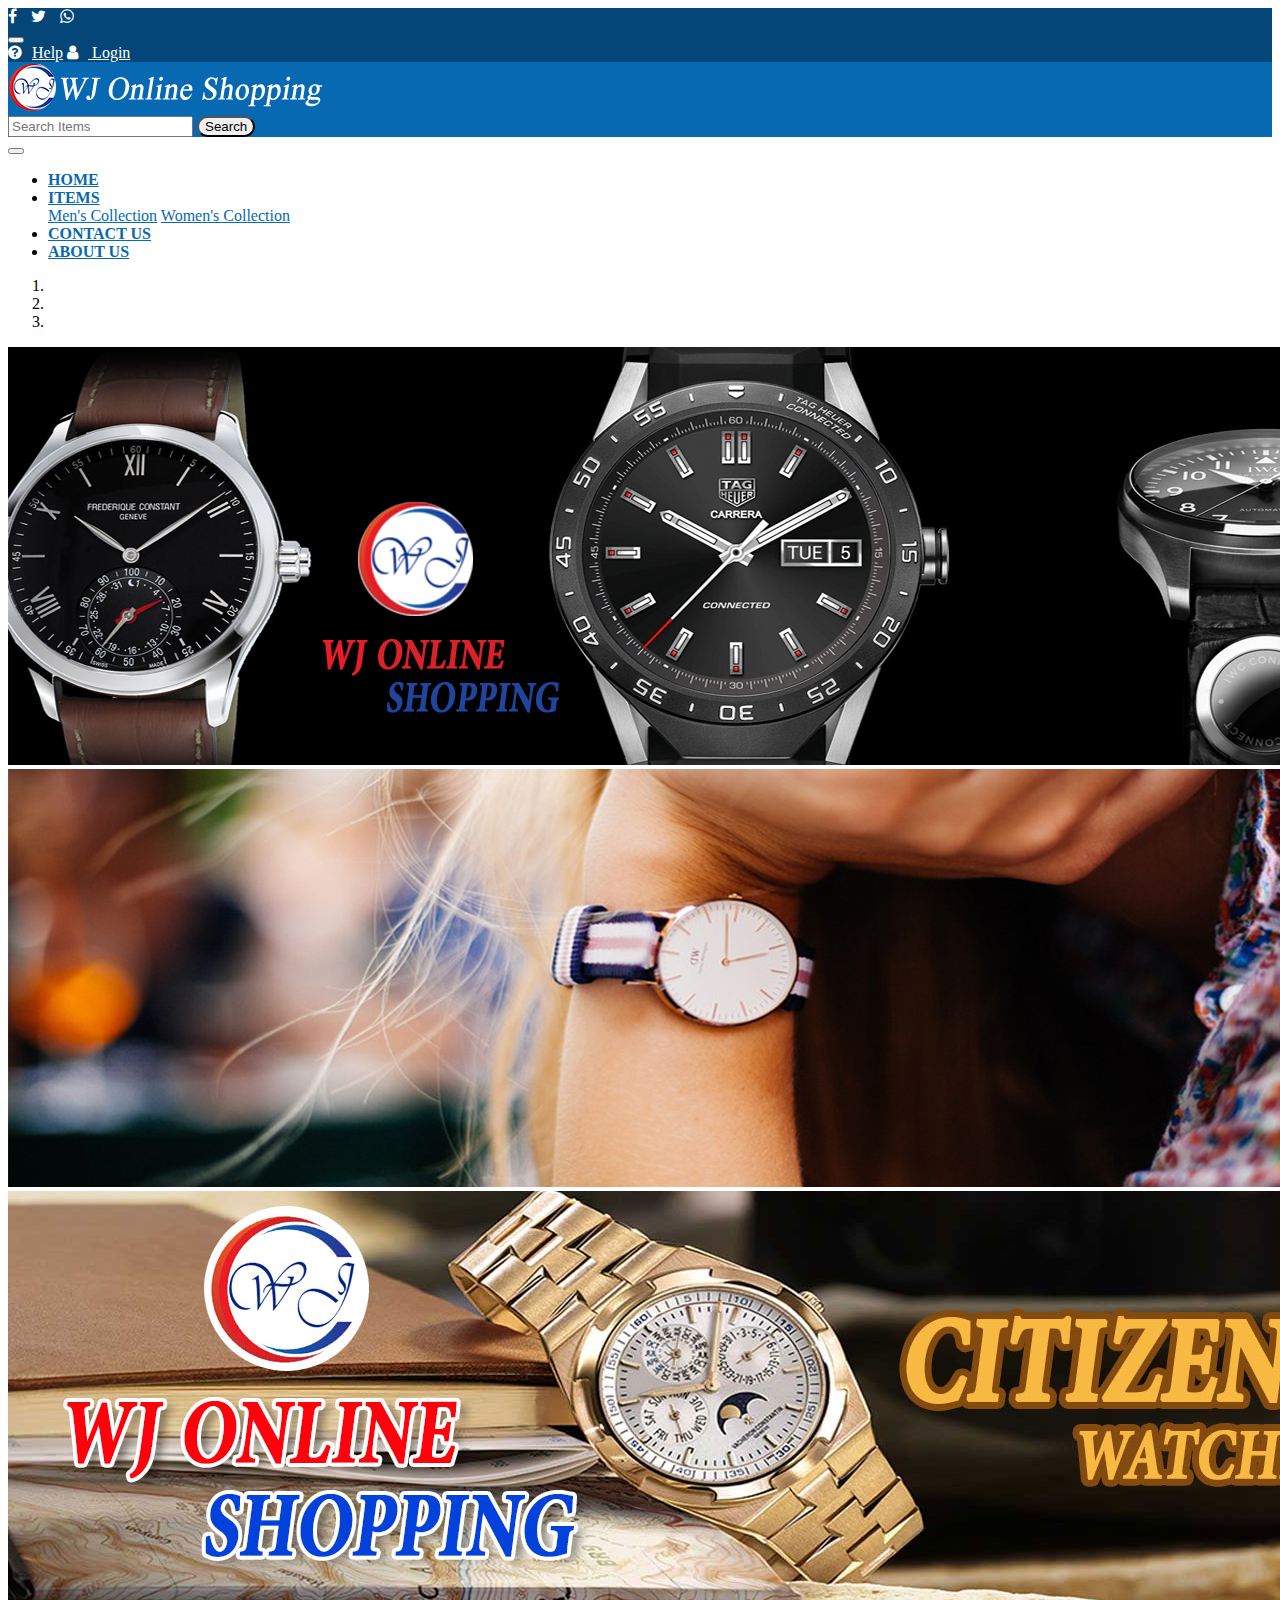
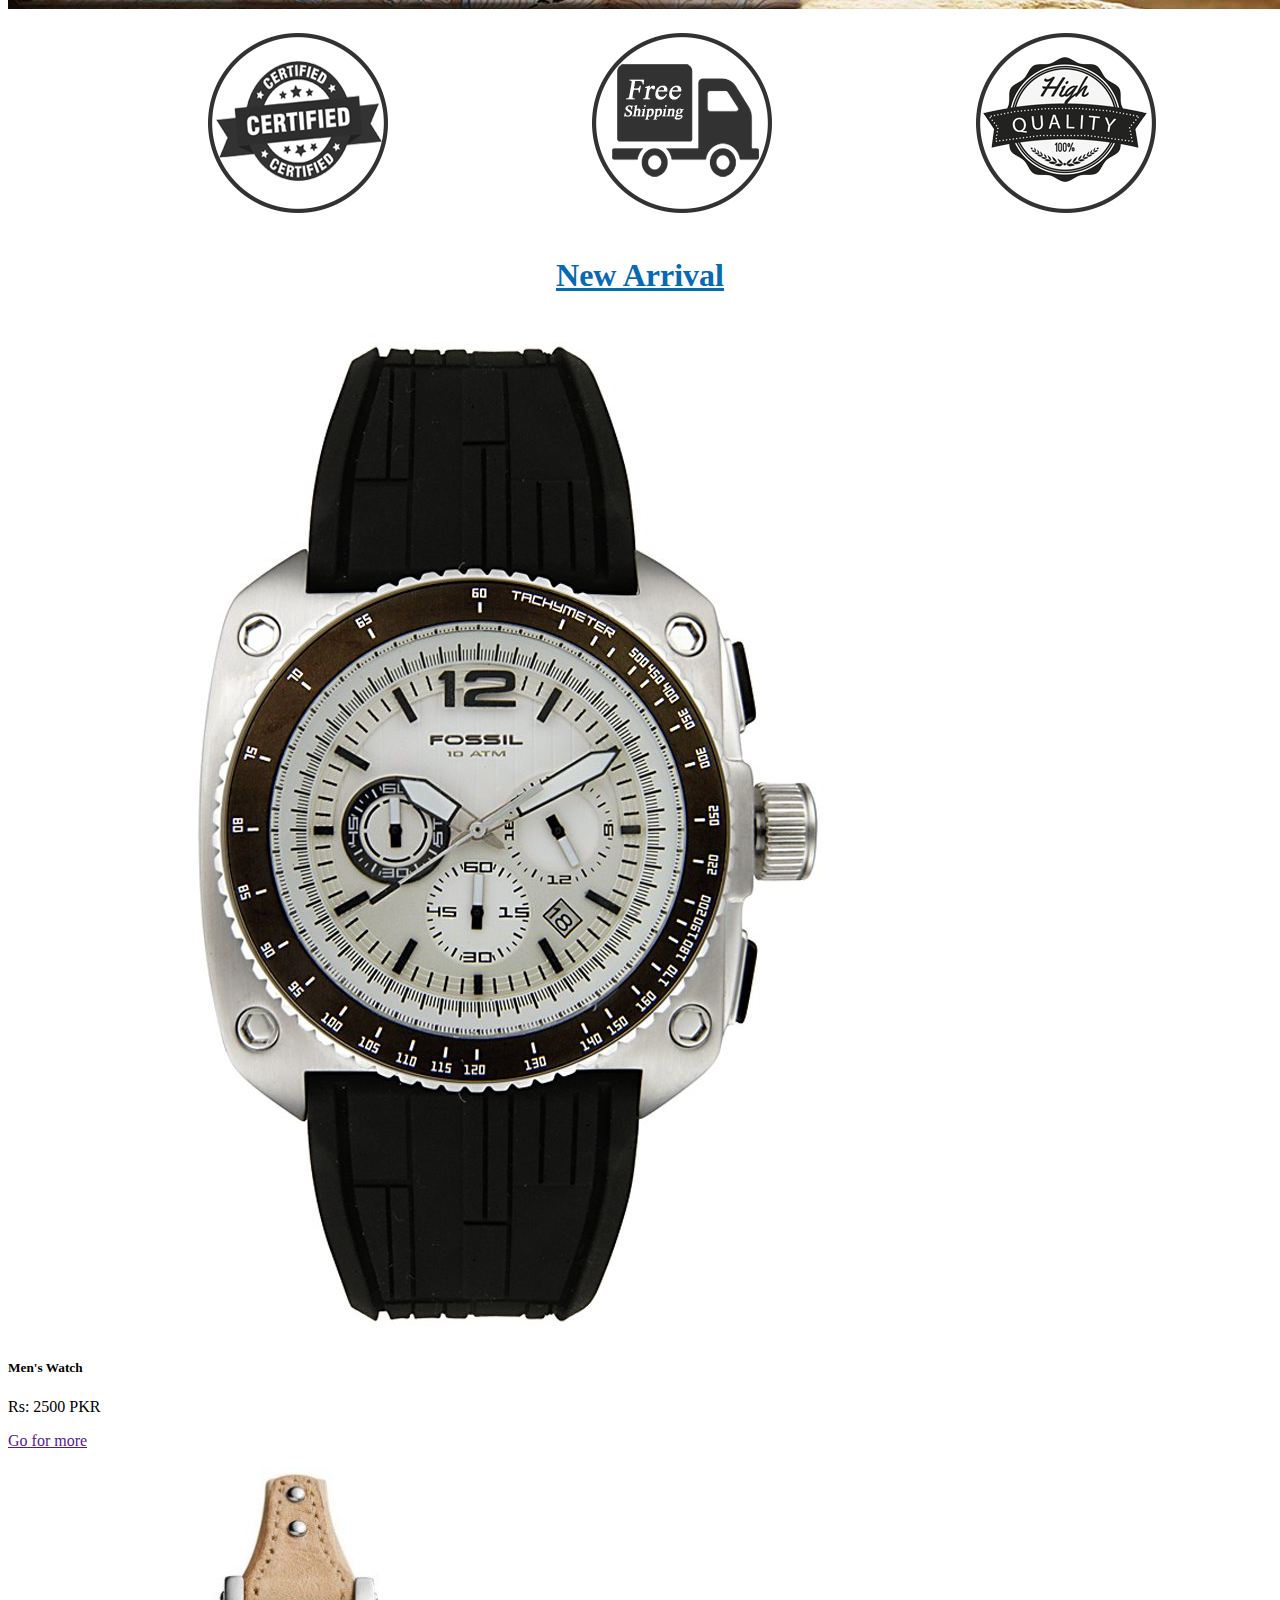
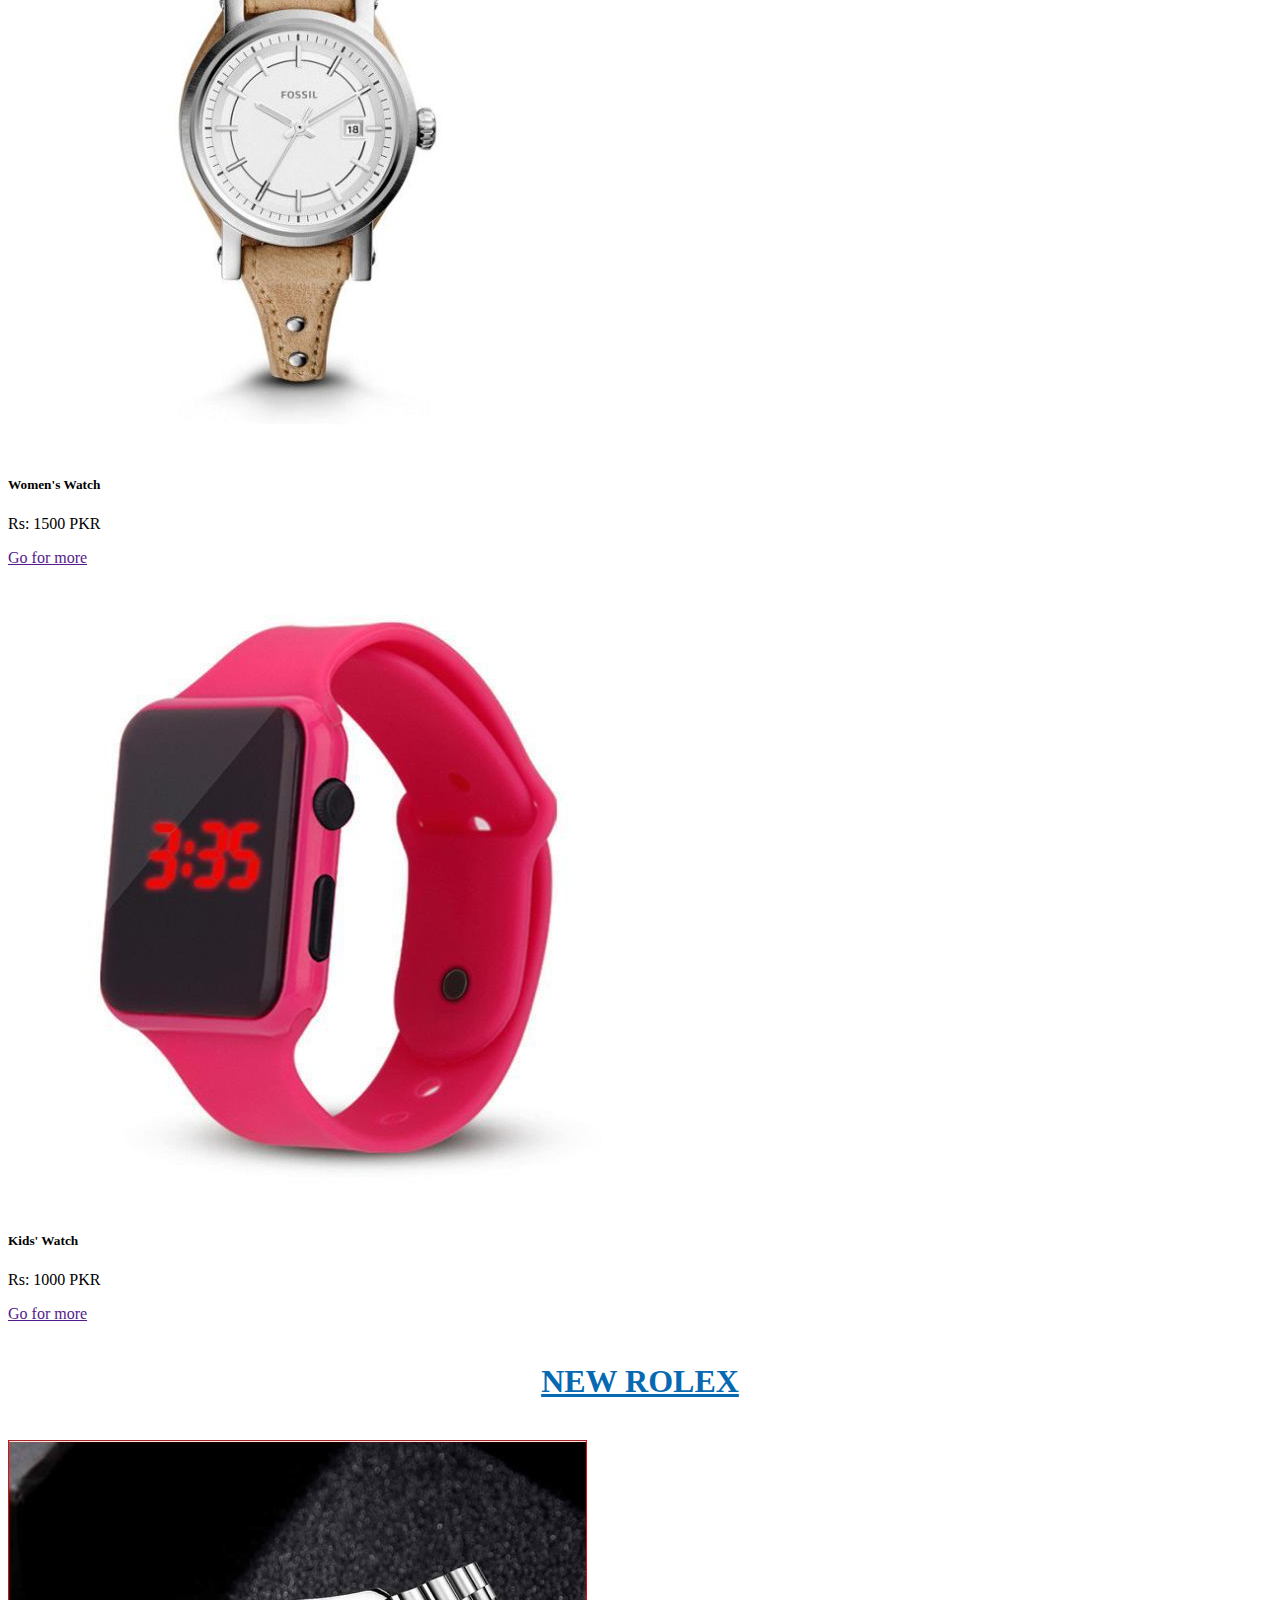
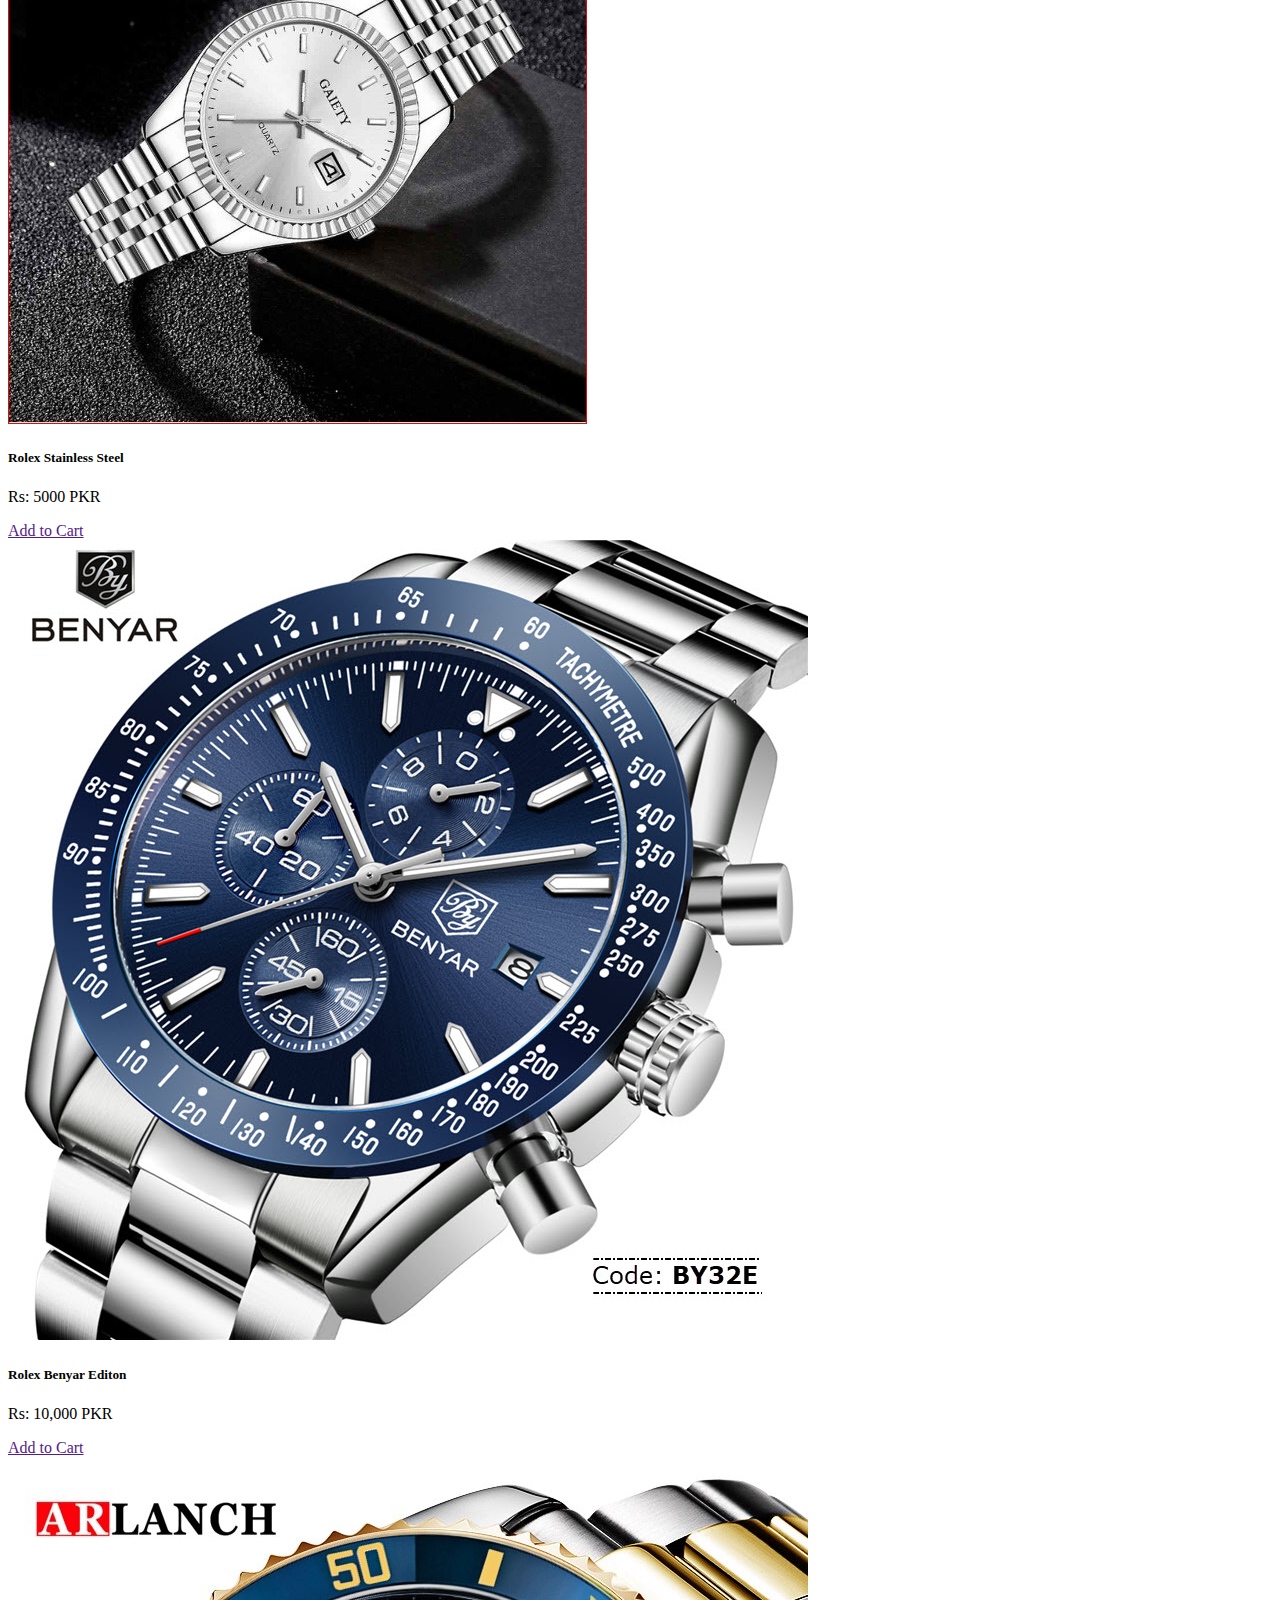
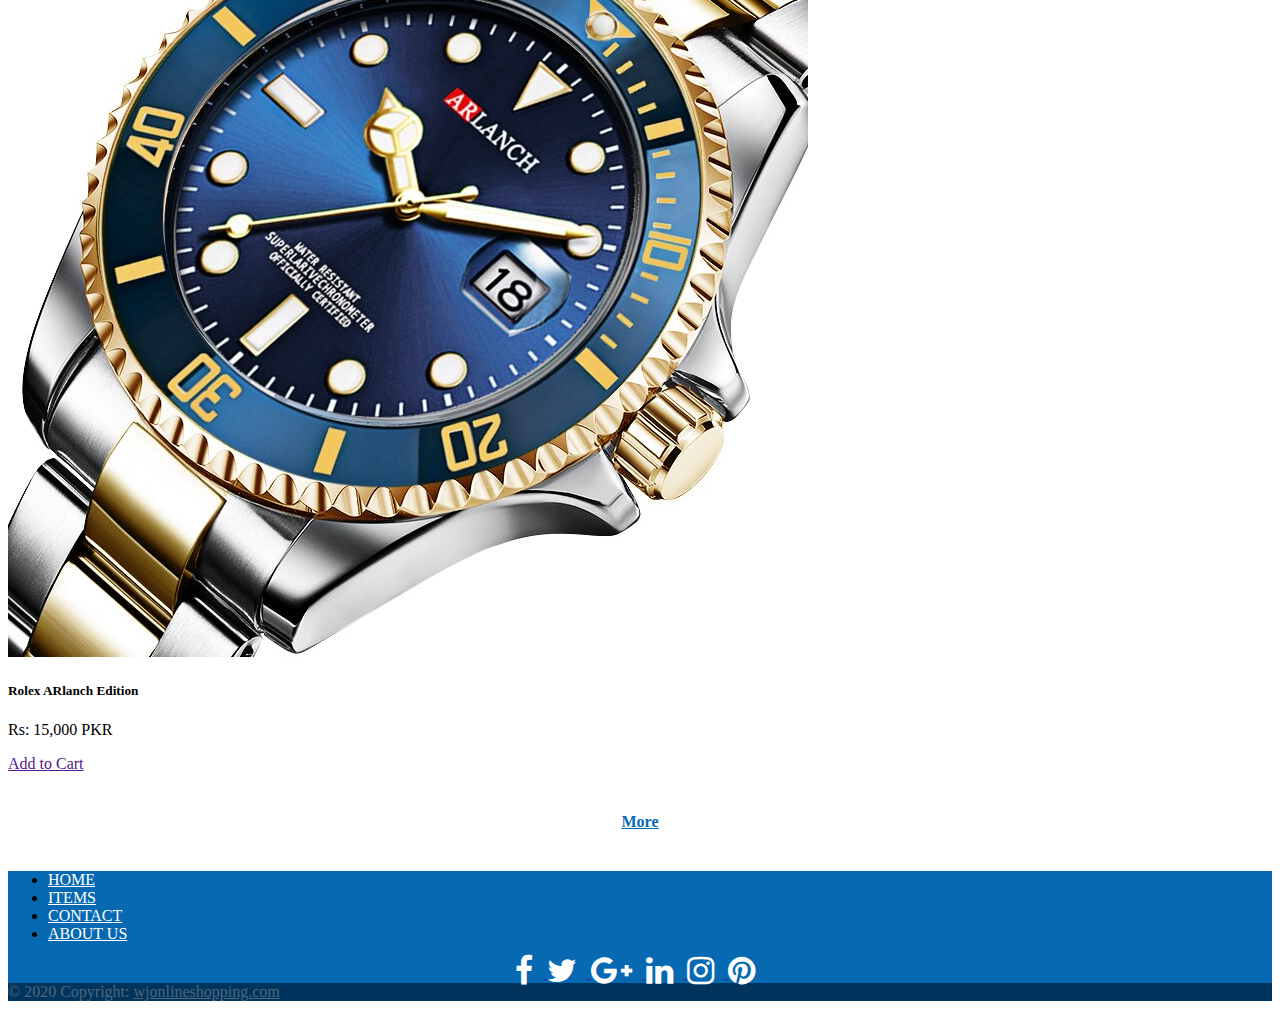
<file: index.html>
<!DOCTYPE html>
<html lang="en">

<head>
    <meta charset="UTF-8">
    <meta name="viewport" content="width=device-width, initial-scale=1.0">
    <title>WJ Online shopping</title>
    <link rel="stylesheet" href="https://stackpath.bootstrapcdn.com/bootstrap/4.5.0/css/bootstrap.min.css"
        integrity="sha384-9aIt2nRpC12Uk9gS9baDl411NQApFmC26EwAOH8WgZl5MYYxFfc+NcPb1dKGj7Sk" crossorigin="anonymous">
    <link rel="stylesheet" href="style.css">
    <link rel="stylesheet" href="https://cdnjs.cloudflare.com/ajax/libs/font-awesome/4.7.0/css/font-awesome.min.css">


</head>

<body>
    <!-- navbar top -->
    <nav style="background-color: #044678;" class="navbar ">
     <div>
            <a href=""><i class="fa fa-facebook" aria-hidden="true"></i></a>
            <a href=""><i class="fa fa-twitter" aria-hidden="true"></i></a>
            <a href=""><i class="fa fa-whatsapp" aria-hidden="true"></i></a>
     </div>
        <button class="navbar-toggler" type="button" data-toggle="collapse" data-target="#navbarNavAltMarkup"
            aria-controls="navbarNavAltMarkup" aria-expanded="false" aria-label="Toggle navigation">
            <span class="navbar-toggler-icon"></span>
        </button>
        <div >
            <div class="nav">
                <a style="color: #fff; " class="nav mr-2" href="#"><i class="fa mt-1 mr-1 fa-question-circle"
                   aria-hidden="true"></i>Help</a>
                <a style="color: #fff; " class="nav" href="#"><i class="fa mt-1 mr-1 fa-user"
                        aria-hidden="true"></i>
                    Login
                </a>
            </div>
        </div>
    </nav>
    <!-- navbar top end -->
    <nav class="navbar nav-2 navbar-expnad-lg">
        <a href=""><img src="images/logo1.png" alt=""></a>
        <form class="form-inline my-2 my-lg-0">
            <input class="form-control mr-sm-2" type="search" placeholder="Search Items"  aria-label="Search">
            <button class="btn btn-primary my-2 my-sm-0" type="submit">Search</button>
          </form>
    </nav>
                     <!-- end -->
    <!-- As a link -->
<nav class="navbar navbar-expand-lg navbar-light bg-light">
    <a class="navbar-brand" href="#"></a>
    <button class="navbar-toggler" type="button" data-toggle="collapse" data-target="#navbarNav"
    aria-controls="navbarNav" aria-expanded="false" aria-label="Toggle navigation">
    <span class="navbar-toggler-icon"></span>
</button> 
    <div class="top-nav-link collapse navbar-collapse ">
      <ul class="navbar-nav">
        <li class="nav-item"><a class="nav-link" href="index.html">HOME</a> </li>
        <li class="nav-item dropdown">
          <a class="nav-link dropdown-toggle" id="navbarDropdown" href="#" role="button" data-toggle="dropdown" aria-haspopup="true" aria-expanded="false">ITEMS</a> 
          <div class="dropdown-menu" aria-labelledby="navbarDropdown">
            <a class="dropdown-item" href="collection/men.html">Men's Collection</a>
            <a class="dropdown-item" href="collection/women.html">Women's Collection</a>
          </div>
        </li>
        <li class="nav-item"  ><a class="nav-link" href="contact.html">CONTACT US</a> </li>
        <li class="nav-item"><a class="nav-link" href="about us.html">ABOUT US</a></li>  
    </ul>
</div>
  </nav>
            <!-- end -->
  <div id="carouselExampleCaptions" class="carousel slide" data-ride="carousel">
         <ol class="carousel-indicators">
           <li data-target="#carouselExampleCaptions" data-slide-to="0" class="active"></li>
          <li data-target="#carouselExampleCaptions" data-slide-to="1"></li>
          <li data-target="#carouselExampleCaptions" data-slide-to="2"></li>
         </ol>
              <div class="carousel-inner">
                <div class="carousel-item active">
                  <img src="images/slider 2.jpg" class="d-block w-100" alt="...">
                
                </div>
                <div class="carousel-item">
                  <img src="images/slider 1.jpg" class="d-block w-100" alt="...">
                 
                </div>
                <div class="carousel-item">
                  <img src="images/sliider3.jpg" class="d-block w-100" alt="...">
               
                </div>
              </div>
              <a class="carousel-control-prev" href="#carouselExampleCaptions" role="button" data-slide="prev">
                <span class="carousel-control-prev-icon" aria-hidden="true"></span>
                <span class="sr-only">Previous</span>
              </a>
              <a class="carousel-control-next" href="#carouselExampleCaptions" role="button" data-slide="next">
                <span class="carousel-control-next-icon" aria-hidden="true"></span>
                <span class="sr-only">Next</span>
              </a>
            </div>

            <div class="circle ">
              <img class="img-fluid"  src="images/certified1.png" alt="">
              <img class="img-fluid" src="images/truck1.png" alt="">
              <img class="img-fluid align-content-center" src="images/high-quality.png" alt="">
            </div>
                  <!-- end  -->
                <!--    card  -->
                <div >
                  <h1 >New Arrival</h1>
                </div>
            <div class="container justify-content-center">
              <div class="row">
              <div class="col-sm-12 col-md-6 col-lg-4">
                <div class="card" style="width: 18rem;">
                <a href=""><img src="images/boy.jpg" class="card-img-top" alt=""> </a>
                <div class="card-body">
                  <h5>Men's Watch</h5>
                  <p>Rs: 2500 PKR</p>
                <a href="" class="btn btn-primary"> Go for more</a>
                </div>
              </div>
              </div>
              <div class="col-sm-12 col-md-6 col-lg-4">
                <div class="card" style="width: 18rem;">
               <a href=""> <img src="images/girl.jpg" class="card-img-top" alt=""> </a>
                <div class="card-body">
                  <h5>Women's Watch</h5>
                  <p>Rs: 1500 PKR</p>
                <a href="" class="btn btn-primary"> Go for more</a>
                </div>
              </div> 
              </div>
              <div class="col-sm-12 col-md-6 col-lg-4">
                <div class="card" style="width: 18rem;">
            <a href="">  <img src="images/kid 6.jpg" class="card-img-top" alt=""> </a>
                <div class="card-body">
                  <h5>Kids' Watch</h5>
                  <p>Rs: 1000 PKR</p>
                <a href="" class="btn btn-primary"> Go for more</a>
                </div>
              </div>
              </div>
            </div>
              </div>
            
<div>
  <h1>
   NEW ROLEX
  </h1>
</div>
<div class="container justify-content-center">
  <div class="row">
  <div class="col-sm-12 col-md-6 col-lg-4">
    <div class="card" style="width: 18rem;">
    <a href=""><img src="images/rolex4.jpg" class="card-img-top" alt=""> </a>
    <div class="card-body">
      <h5>Rolex Stainless Steel</h5>
      <p>Rs: 5000 PKR</p>
    <a href="" class="btn btn-primary"> Add to Cart</a>
    </div>
  </div>
  </div>
  <div class="col-sm-12 col-md-6 col-lg-4">
    <div class="card" style="width: 18rem;">
    <a href=""><img src="images/rolex.jpg" class="card-img-top" alt=""> </a>
    <div class="card-body">
      <h5>Rolex Benyar Editon</h5>
      <p>Rs: 10,000 PKR</p>
    <a href="" class="btn btn-primary"> Add to Cart</a>
    </div>
  </div> 
  </div>
  <div class="col-sm-12 col-md-6 col-lg-4">
    <div class="card" style="width: 18rem;">
    <a href=""><img src="images/rolex3.jpg" class="card-img-top" alt=""> </a>
    <div class="card-body">
      <h5>Rolex ARlanch Edition</h5>
      <p>Rs: 15,000 PKR</p>
    <a href="" class="btn btn-primary"> Add to Cart</a>
    </div>
  </div>
  </div>
</div>
  </div>
</div>

<div>
  <a href=""><h4> More</h4></a>
</div>

<!-- Footer -->
<footer class="page-footer ">
  <nav class="footer navbar navbar-expand-lg justify-content-center ">
  <div class="footer-link navbar-nav " id="navbarNav">
    <ul class="navbar-nav "  >
      <li class="nav-item"><a class="" href="">HOME</a> </li>
      <li class="nav-item"><a class="" href="">ITEMS</a> </li>
      <li class="nav-item"><a class="" href="">CONTACT</a> </li> 
      <li class="nav-item"><a class="" href="">ABOUT US</a> </li>     
    </ul>
  </div>
</nav>
  <div class="container">
    <div class="row">
      <div class="col-md-12 pt-2">
        <div class="social-link mb-3">

          <a href="" class="fb-ic">
            <i class="fa fa-facebook fa-lg white-text mr-md-5 mr-3 fa-2x" aria-hidden="true"> </i>
          </a>
          <a href="" class="tw-ic">
            <i class="fa fa-twitter fa-lg white-text mr-md-5 mr-3 fa-2x"> </i>
          </a>
      
          <a href="" class="gplus-ic">
            <i class="fa fa-google-plus fa-lg white-text mr-md-5 mr-3 fa-2x"> </i>
          </a>

          <a href="" class="li-ic">
            <i class="fa fa-linkedin fa-lg white-text mr-md-5 mr-3 fa-2x"> </i>
          </a>

          <a href="" class="ins-ic">
            <i class="fa fa-instagram fa-lg white-text mr-md-5 mr-3 fa-2x"> </i>
          </a>
          <a href="" class="pin-ic">
            <i class="fa fa-pinterest fa-lg white-text fa-2x"> </i>
          </a>
        </div>
      </div>
    </div>
  </div>
  <!-- Footer Elements -->

  <!-- Copyright -->
  <div style="background-color: #01345c;  color: rgba(156, 156, 156, 0.5);" class="footer-copyright text-center py-2">© 2020 Copyright:
    <a style="color: rgba(156, 156, 156, 0.5);" href="https://mdbootstrap.com/"> wjonlineshopping.com</a>
  </div>
  <!-- Copyright -->

</footer>
<!-- Footer -->




    <script src="https://code.jquery.com/jquery-3.5.1.slim.min.js"
        integrity="sha384-DfXdz2htPH0lsSSs5nCTpuj/zy4C+OGpamoFVy38MVBnE+IbbVYUew+OrCXaRkfj"
        crossorigin="anonymous"></script>
    <script src="https://cdn.jsdelivr.net/npm/popper.js@1.16.0/dist/umd/popper.min.js"
        integrity="sha384-Q6E9RHvbIyZFJoft+2mJbHaEWldlvI9IOYy5n3zV9zzTtmI3UksdQRVvoxMfooAo"
        crossorigin="anonymous"></script>
    <script src="https://stackpath.bootstrapcdn.com/bootstrap/4.5.0/js/bootstrap.min.js"
        integrity="sha384-OgVRvuATP1z7JjHLkuOU7Xw704+h835Lr+6QL9UvYjZE3Ipu6Tp75j7Bh/kR0JKI"
        crossorigin="anonymous"></script>
</body>

</html>
</file>
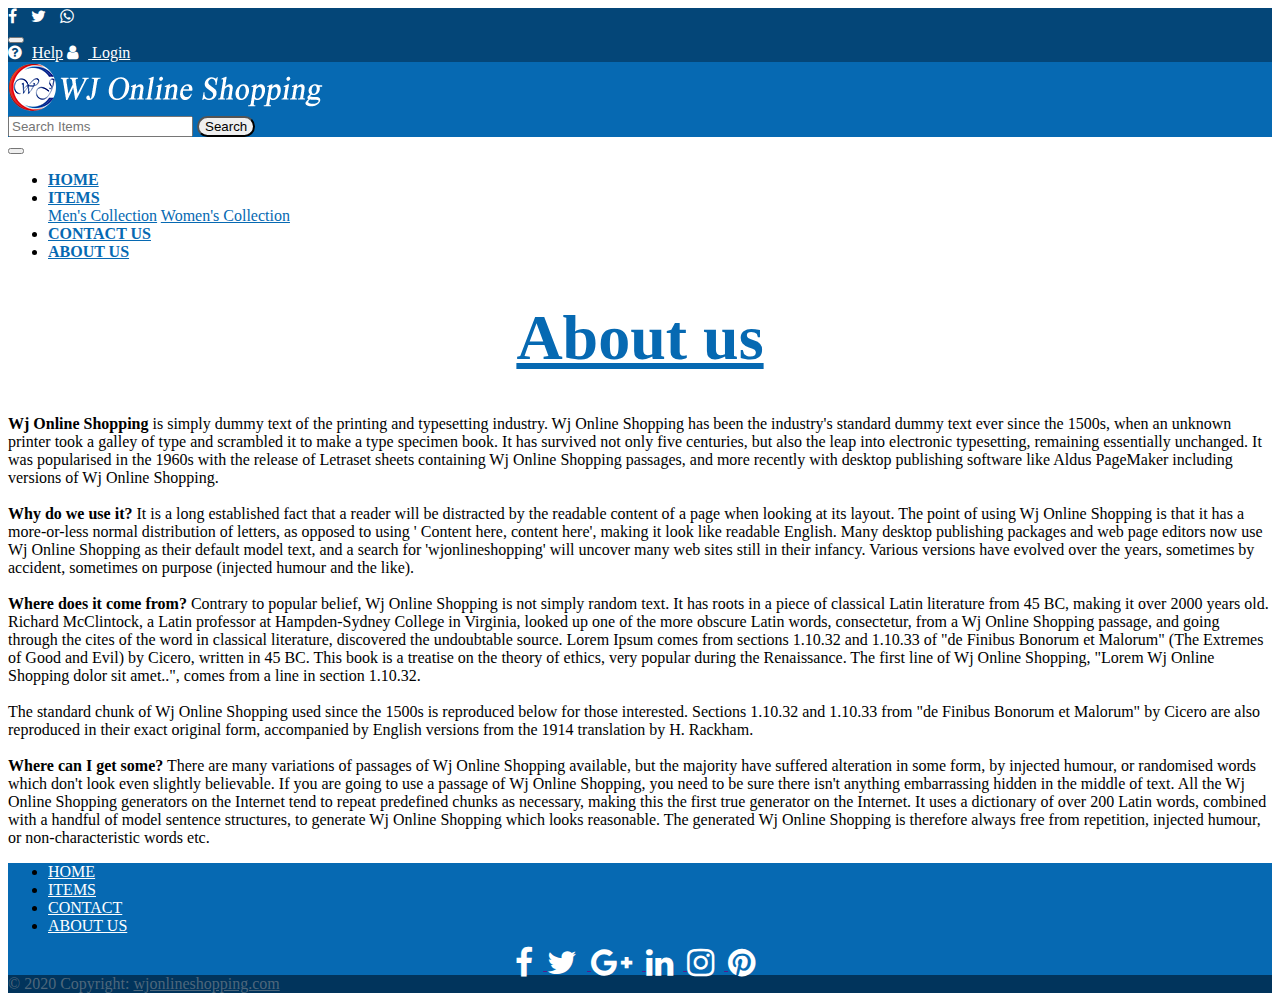
<file: about us.html>
<!DOCTYPE html>
<html lang="en">

<head>
    <meta charset="UTF-8">
    <meta name="viewport" content="width=device-width, initial-scale=1.0">
    <title>WJ Online shopping</title>
    <link rel="stylesheet" href="https://stackpath.bootstrapcdn.com/bootstrap/4.5.0/css/bootstrap.min.css"
        integrity="sha384-9aIt2nRpC12Uk9gS9baDl411NQApFmC26EwAOH8WgZl5MYYxFfc+NcPb1dKGj7Sk" crossorigin="anonymous">
    <link rel="stylesheet" href="style.css">
    <link rel="stylesheet" href="https://cdnjs.cloudflare.com/ajax/libs/font-awesome/4.7.0/css/font-awesome.min.css">


</head>

<body>
    <!-- navbar top -->
    <nav style="background-color: #044678;" class="navbar ">
     <div>
            <a href=""><i class="fa fa-facebook" aria-hidden="true"></i></a>
            <a href=""><i class="fa fa-twitter" aria-hidden="true"></i></a>
            <a href=""><i class="fa fa-whatsapp" aria-hidden="true"></i></a>
     </div>
        <button class="navbar-toggler" type="button" data-toggle="collapse" data-target="#navbarNavAltMarkup"
            aria-controls="navbarNavAltMarkup" aria-expanded="false" aria-label="Toggle navigation">
            <span class="navbar-toggler-icon"></span>
        </button>
        <div >
            <div class="nav">
                <a style="color: #fff; " class="nav mr-2" href="#"><i class="fa mt-1 mr-1 fa-question-circle"
                   aria-hidden="true"></i>Help</a>
                <a style="color: #fff; " class="nav" href="#"><i class="fa mt-1 mr-1 fa-user"
                        aria-hidden="true"></i>
                    Login
                </a>
            </div>
        </div>
    </nav>
    <!-- navbar top end -->
    <nav class="navbar nav-2 navbar-expnad-lg">
        <a href=""><img src="images/logo1.png" alt=""></a>
        <form class="form-inline my-2 my-lg-0">
            <input class="form-control mr-sm-2" type="search" placeholder="Search Items"  aria-label="Search">
            <button class="btn btn-primary my-2 my-sm-0" type="submit">Search</button>
          </form>
    </nav>
                     <!-- end -->
    <!-- As a link -->
<nav class="navbar navbar-expand-lg navbar-light bg-light">
    <a class="navbar-brand" href="#"></a>
    <button class="navbar-toggler" type="button" data-toggle="collapse" data-target="#navbarNav"
    aria-controls="navbarNav" aria-expanded="false" aria-label="Toggle navigation">
    <span class="navbar-toggler-icon"></span>
</button> 
    <div class="top-nav-link collapse navbar-collapse ">
      <ul class="navbar-nav">
        <li class="nav-item"><a class="nav-link" href="index.html">HOME</a> </li>
        <li class="nav-item dropdown">
          <a class="nav-link dropdown-toggle" id="navbarDropdown" href="#" role="button" data-toggle="dropdown" aria-haspopup="true" aria-expanded="false">ITEMS</a> 
          <div class="dropdown-menu" aria-labelledby="navbarDropdown">
            <a class="dropdown-item" href="collection/men.html">Men's Collection</a>
            <a class="dropdown-item" href="collection/women.html">Women's Collection</a>
          </div>
        </li>        <li class="nav-item"  ><a class="nav-link" href="contact.html">CONTACT US</a> </li>
        <li class="nav-item"><a class="nav-link" href="about us.html">ABOUT US</a></li>  
    </ul>
</div>
  </nav>
            <!-- end -->
  <!-- about us -->
  <h1 style="font-size: 64px ;" >About us</h1>
  <div class="container text-justify"><p>
    <b>Wj Online Shopping </b> is simply dummy text of the printing and typesetting industry. 
    Wj Online Shopping has been the industry's standard dummy text ever since the 1500s, 
    when an unknown printer took a galley of type and scrambled it to make a type 
    specimen book. It has survived not only five centuries, but also the leap into 
    electronic typesetting, remaining essentially unchanged. It was popularised in 
    the 1960s with the release of Letraset sheets containing Wj Online Shopping passages, 
    and more recently with desktop publishing software like Aldus PageMaker including versions of Wj Online Shopping.
<br>
<br>
  <b>Why do we use it?</b>
It is a long established fact that a reader will be distracted by the readable 
content of a page when looking at its layout. The point of using Wj Online Shopping is 
that it has a more-or-less normal distribution of letters, as opposed to using '
Content here, content here', making it look like readable English. Many desktop 
publishing packages and web page editors now use Wj Online Shopping as their default 
model text, and a search for 'wjonlineshopping' will uncover many web sites still in their 
infancy. Various versions have evolved over the years, sometimes by accident, sometimes
 on purpose (injected humour and the like).
<br>
<br>

<b>Where does it come from?</b>
Contrary to popular belief, Wj Online Shopping is not simply random text. It has roots in a
 piece of classical Latin literature from 45 BC, making it over 2000 years old. Richard
  McClintock, a Latin professor at Hampden-Sydney College in Virginia, looked up one of 
  the more obscure Latin words, consectetur, from a Wj Online Shopping passage, and going through
   the cites of the word in classical literature, discovered the undoubtable source. Lorem 
   Ipsum comes from sections 1.10.32 and 1.10.33 of "de Finibus Bonorum et Malorum" (The Extremes 
   of Good and Evil) by Cicero, written in 45 BC. This book is a treatise on the theory of ethics, 
   very popular during the Renaissance. The first line of Wj Online Shopping, "Lorem Wj Online Shopping dolor sit amet..", 
   comes from a line in section 1.10.32.
   <br>
   <br>
   
The standard chunk of Wj Online Shopping used since the 1500s is reproduced below for those interested.
 Sections 1.10.32 and 1.10.33 from "de Finibus Bonorum et Malorum" by Cicero are also reproduced 
 in their exact original form, accompanied by English versions from the 1914 translation by H. Rackham.
 <br>
 <br>
 
<b>Where can I get some?</b>
There are many variations of passages of Wj Online Shopping available, but the majority 
have suffered alteration in some form, by injected humour, or randomised words which
 don't look even slightly believable. If you are going to use a passage of Wj Online Shopping,
  you need to be sure there isn't anything embarrassing hidden in the middle of text.
   All the Wj Online Shopping generators on the Internet tend to repeat predefined chunks as necessary, 
   making this the first true generator on the Internet. It uses a dictionary of over 200 Latin words,
    combined with a handful of model sentence structures, to generate Wj Online Shopping which looks reasonable.
     The generated Wj Online Shopping is therefore always free from repetition, injected humour, 
     or non-characteristic words etc.

  </p>
</div>
<!-- Footer -->
<footer class="page-footer ">
  <nav class="footer navbar navbar-expand-lg justify-content-center ">
  <div class="navbar-nav footer-link" id="navbarNav">
    <ul class="navbar-nav "  >
      <li class="nav-item"><a class="" href="">HOME</a> </li>
      <li class="nav-item"><a class="" href="">ITEMS</a> </li>
      <li class="nav-item"><a class="" href="">CONTACT</a> </li> 
      <li class="nav-item"><a class="" href="">ABOUT US</a> </li>     
    </ul>
  </div>
</nav>
  <div class="container">
    <div class="row">
      <div class="col-md-12 pt-2">
        <div class="social-link mb-3">

          <a href="" class="fb-ic">
            <i class="fa fa-facebook fa-lg white-text mr-md-5 mr-3 fa-2x" aria-hidden="true"> </i>
          </a>
          <a href="" class="tw-ic">
            <i class="fa fa-twitter fa-lg white-text mr-md-5 mr-3 fa-2x"> </i>
          </a>
      
          <a href="" class="gplus-ic">
            <i class="fa fa-google-plus fa-lg white-text mr-md-5 mr-3 fa-2x"> </i>
          </a>

          <a href="" class="li-ic">
            <i class="fa fa-linkedin fa-lg white-text mr-md-5 mr-3 fa-2x"> </i>
          </a>

          <a href="" class="ins-ic">
            <i class="fa fa-instagram fa-lg white-text mr-md-5 mr-3 fa-2x"> </i>
          </a>
          <a href="" class="pin-ic">
            <i class="fa fa-pinterest fa-lg white-text fa-2x"> </i>
          </a>
        </div>
      </div>
    </div>
  </div>
  <!-- Footer Elements -->

  <!-- Copyright -->
  <div style="background-color: #01345c;  color: rgba(156, 156, 156, 0.5);" class="footer-copyright text-center py-2">© 2020 Copyright:
    <a style="color: rgba(156, 156, 156, 0.5);" href="https://mdbootstrap.com/"> wjonlineshopping.com</a>
  </div>
  <!-- Copyright -->

</footer>
<!-- Footer -->




    <script src="https://code.jquery.com/jquery-3.5.1.slim.min.js"
        integrity="sha384-DfXdz2htPH0lsSSs5nCTpuj/zy4C+OGpamoFVy38MVBnE+IbbVYUew+OrCXaRkfj"
        crossorigin="anonymous"></script>
    <script src="https://cdn.jsdelivr.net/npm/popper.js@1.16.0/dist/umd/popper.min.js"
        integrity="sha384-Q6E9RHvbIyZFJoft+2mJbHaEWldlvI9IOYy5n3zV9zzTtmI3UksdQRVvoxMfooAo"
        crossorigin="anonymous"></script>
    <script src="https://stackpath.bootstrapcdn.com/bootstrap/4.5.0/js/bootstrap.min.js"
        integrity="sha384-OgVRvuATP1z7JjHLkuOU7Xw704+h835Lr+6QL9UvYjZE3Ipu6Tp75j7Bh/kR0JKI"
        crossorigin="anonymous"></script>
</body>

</html>
</file>
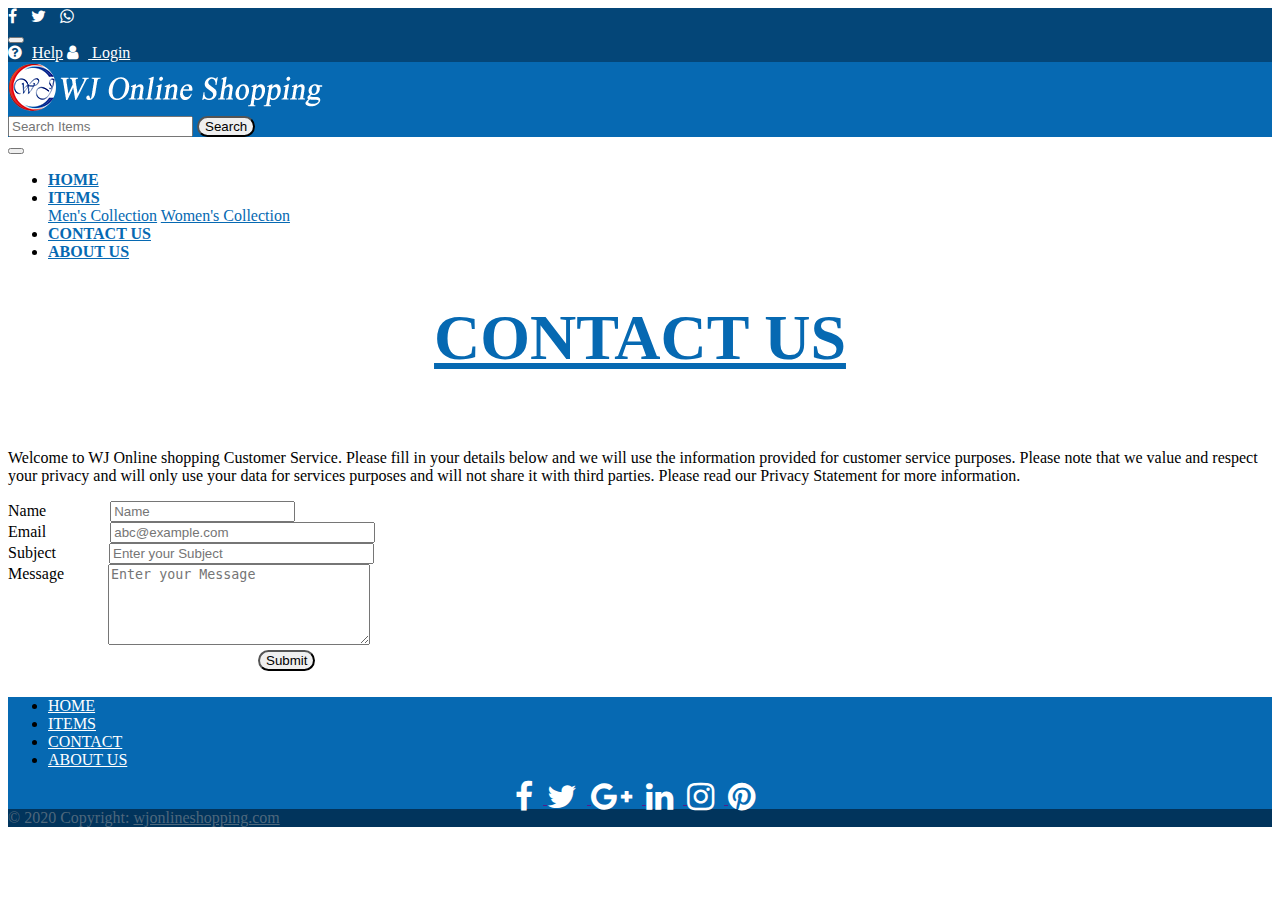
<file: contact.html>
<!DOCTYPE html>
<html lang="en">

<head>
    <meta charset="UTF-8">
    <meta name="viewport" content="width=device-width, initial-scale=1.0">
    <title>WJ Online shopping</title>
    <link rel="stylesheet" href="https://stackpath.bootstrapcdn.com/bootstrap/4.5.0/css/bootstrap.min.css"
        integrity="sha384-9aIt2nRpC12Uk9gS9baDl411NQApFmC26EwAOH8WgZl5MYYxFfc+NcPb1dKGj7Sk" crossorigin="anonymous">
    <link rel="stylesheet" href="style.css">
    <link rel="stylesheet" href="https://cdnjs.cloudflare.com/ajax/libs/font-awesome/4.7.0/css/font-awesome.min.css">


</head>

<body>
    <!-- navbar top -->
    <nav style="background-color: #044678;" class="navbar ">
     <div>
            <a href=""><i class="fa fa-facebook" aria-hidden="true"></i></a>
            <a href=""><i class="fa fa-twitter" aria-hidden="true"></i></a>
            <a href=""><i class="fa fa-whatsapp" aria-hidden="true"></i></a>
     </div>
        <button class="navbar-toggler" type="button" data-toggle="collapse" data-target="#navbarNavAltMarkup"
            aria-controls="navbarNavAltMarkup" aria-expanded="false" aria-label="Toggle navigation">
            <span class="navbar-toggler-icon"></span>
        </button>
        <div >
            <div class="nav">
                <a style="color: #fff; " class="nav mr-2" href="#"><i class="fa mt-1 mr-1 fa-question-circle"
                   aria-hidden="true"></i>Help</a>
                <a style="color: #fff; " class="nav" href="#"><i class="fa mt-1 mr-1 fa-user"
                        aria-hidden="true"></i>
                    Login
                </a>
            </div>
        </div>
    </nav>
    <!-- navbar top end -->
    <nav class="navbar nav-2 navbar-expnad-lg">
        <a href=""><img src="images/logo1.png" alt=""></a>
        <form class="form-inline my-2 my-lg-0">
            <input class="form-control mr-sm-2" type="search" placeholder="Search Items"  aria-label="Search">
            <button class="btn btn-primary my-2 my-sm-0" type="submit">Search</button>
          </form>
    </nav>
                     <!-- end -->
    <!-- As a link -->
<nav class="navbar navbar-expand-lg navbar-light bg-light">
    <a class="navbar-brand" href="#"></a>
    <button class="navbar-toggler" type="button" data-toggle="collapse" data-target="#navbarNav"
    aria-controls="navbarNav" aria-expanded="false" aria-label="Toggle navigation">
    <span class="navbar-toggler-icon"></span>
</button> 
    <div class="top-nav-link collapse navbar-collapse ">
      <ul class="navbar-nav">
        <li class="nav-item"><a class="nav-link" href="index.html">HOME</a> </li>
        <li class="nav-item dropdown">
          <a class="nav-link dropdown-toggle" id="navbarDropdown" href="#" role="button" data-toggle="dropdown" aria-haspopup="true" aria-expanded="false">ITEMS</a> 
          <div class="dropdown-menu" aria-labelledby="navbarDropdown">
            <a class="dropdown-item" href="collection/men.html">Men's Collection</a>
            <a class="dropdown-item" href="collection/women.html">Women's Collection</a>
          </div>
        </li>
        <li class="nav-item"  ><a class="nav-link" href="contact.html">CONTACT US</a> </li>
        <li class="nav-item"><a class="nav-link" href="about us.html">ABOUT US</a></li>  
    </ul>
</div>
  </nav>
            <!-- end -->
 <!-- Contact us -->

 <h1 class="contact">CONTACT US</h1>

 <br>
 
 <!-- <div class="email">
   <p class="parah text-left justify-content-center  ml-5">EMAIL SUPPORT
  Please email us your questions regarding our products. </p>
  <form action="">
  <div class="emailid "> 
    <input class="form-control" type="email" name="emailid" id="emailid"  placeholder="abc@gmail.com" >
  </div>
  <button type="submit" class="btn btn-primary" value="">Submit </button>
</form>
  <br>
  <br>
  <br>
</div> -->

  <div>
  <p class="welcome ml-5 justify-content-right">Welcome to WJ Online shopping Customer Service. Please fill in your details below and we will use the information 
  provided for customer service purposes. Please note that we value and respect 
  your privacy and will only use your data for services purposes and will not share it with third parties. 
  Please read our Privacy Statement for more information. </p>
</div>
<!-- form -->
<div class="container"> 

<form >
  <div class="form-row">
    <div class="firstname form-group col-sm-12 col-md-6">
    <label > Name 
      <span  style="display: inline-block; margin-left: 60px;"><input  class="form-control " type="text" placeholder="Name" ></span>
  </label>
  </div>

</div>
  <div class="form-row">
    <div  class="form-group  col-sm-12 col-md-6">
      <label  for="inputEmail4">Email</label>
      <span style="display: inline-block; margin-left: 60px;"><input  type="email" class="form-control" size="30" id="inputEmail4" placeholder="abc@example.com"></span>
    </div>
  </div>

<div class="form-row">
  <div class="firstname form-group col-sm-12 col-md-6">
  <label > Subject 
    <span  style="display: inline-block; margin-left: 49px;"><input  class="form-control " type="text" placeholder="Enter your Subject" size="30" ></span>
</label>
</div>
</div>
<div class="form-row">
  <div class="firstname form-group col-sm-12 col-md-6">
  <label  for="message" class="volume contains-summary d-inline-flex">Message</label>
    <span  style="display: inline-flex; margin-left: 40px;"><textarea class="invalid-missing" id="message" name="message" cols="30" rows="5" required="" placeholder="Enter your Message" ></textarea></span>

</div>
</div>
 

  <button type="submit" class="btn contact-btn btn-primary">Submit</button>
</form>
</div>



<!-- Footer -->
<footer class="page-footer ">
  <nav class="footer navbar navbar-expand-lg justify-content-center ">
  <div class="navbar-nav footer-link " id="navbarNav">
    <ul class="navbar-nav "  >
      <li class="nav-item"><a class="" href="">HOME</a> </li>
      <li class="nav-item"><a class="" href="">ITEMS</a> </li>
      <li class="nav-item"><a class="" href="">CONTACT</a> </li> 
      <li class="nav-item"><a class="" href="">ABOUT US</a> </li>     
    </ul>
  </div>
</nav>
  <div class="container">
    <div class="row">
      <div class="col-md-12 pt-2">
        <div class="social-link mb-3">

          <a href="" class="fb-ic">
            <i class="fa fa-facebook fa-lg white-text mr-md-5 mr-3 fa-2x" aria-hidden="true"> </i>
          </a>
          <a href="" class="tw-ic">
            <i class="fa fa-twitter fa-lg white-text mr-md-5 mr-3 fa-2x"> </i>
          </a>
      
          <a href="" class="gplus-ic">
            <i class="fa fa-google-plus fa-lg white-text mr-md-5 mr-3 fa-2x"> </i>
          </a>

          <a href="" class="li-ic">
            <i class="fa fa-linkedin fa-lg white-text mr-md-5 mr-3 fa-2x"> </i>
          </a>

          <a href="" class="ins-ic">
            <i class="fa fa-instagram fa-lg white-text mr-md-5 mr-3 fa-2x"> </i>
          </a>
          <a href="" class="pin-ic">
            <i class="fa fa-pinterest fa-lg white-text fa-2x"> </i>
          </a>
        </div>
      </div>
    </div>
  </div>
  <!-- Footer Elements -->

  <!-- Copyright -->
  <div style="background-color: #01345c;  color: rgba(156, 156, 156, 0.5);" class="footer-copyright text-center py-2">© 2020 Copyright:
    <a style="color: rgba(156, 156, 156, 0.5);" href="https://mdbootstrap.com/"> wjonlineshopping.com</a>
  </div>
  <!-- Copyright -->

</footer>
<!-- Footer -->




    <script src="https://code.jquery.com/jquery-3.5.1.slim.min.js"
        integrity="sha384-DfXdz2htPH0lsSSs5nCTpuj/zy4C+OGpamoFVy38MVBnE+IbbVYUew+OrCXaRkfj"
        crossorigin="anonymous"></script>
    <script src="https://cdn.jsdelivr.net/npm/popper.js@1.16.0/dist/umd/popper.min.js"
        integrity="sha384-Q6E9RHvbIyZFJoft+2mJbHaEWldlvI9IOYy5n3zV9zzTtmI3UksdQRVvoxMfooAo"
        crossorigin="anonymous"></script>
    <script src="https://stackpath.bootstrapcdn.com/bootstrap/4.5.0/js/bootstrap.min.js"
        integrity="sha384-OgVRvuATP1z7JjHLkuOU7Xw704+h835Lr+6QL9UvYjZE3Ipu6Tp75j7Bh/kR0JKI"
        crossorigin="anonymous"></script>
</body>

</html>
</file>
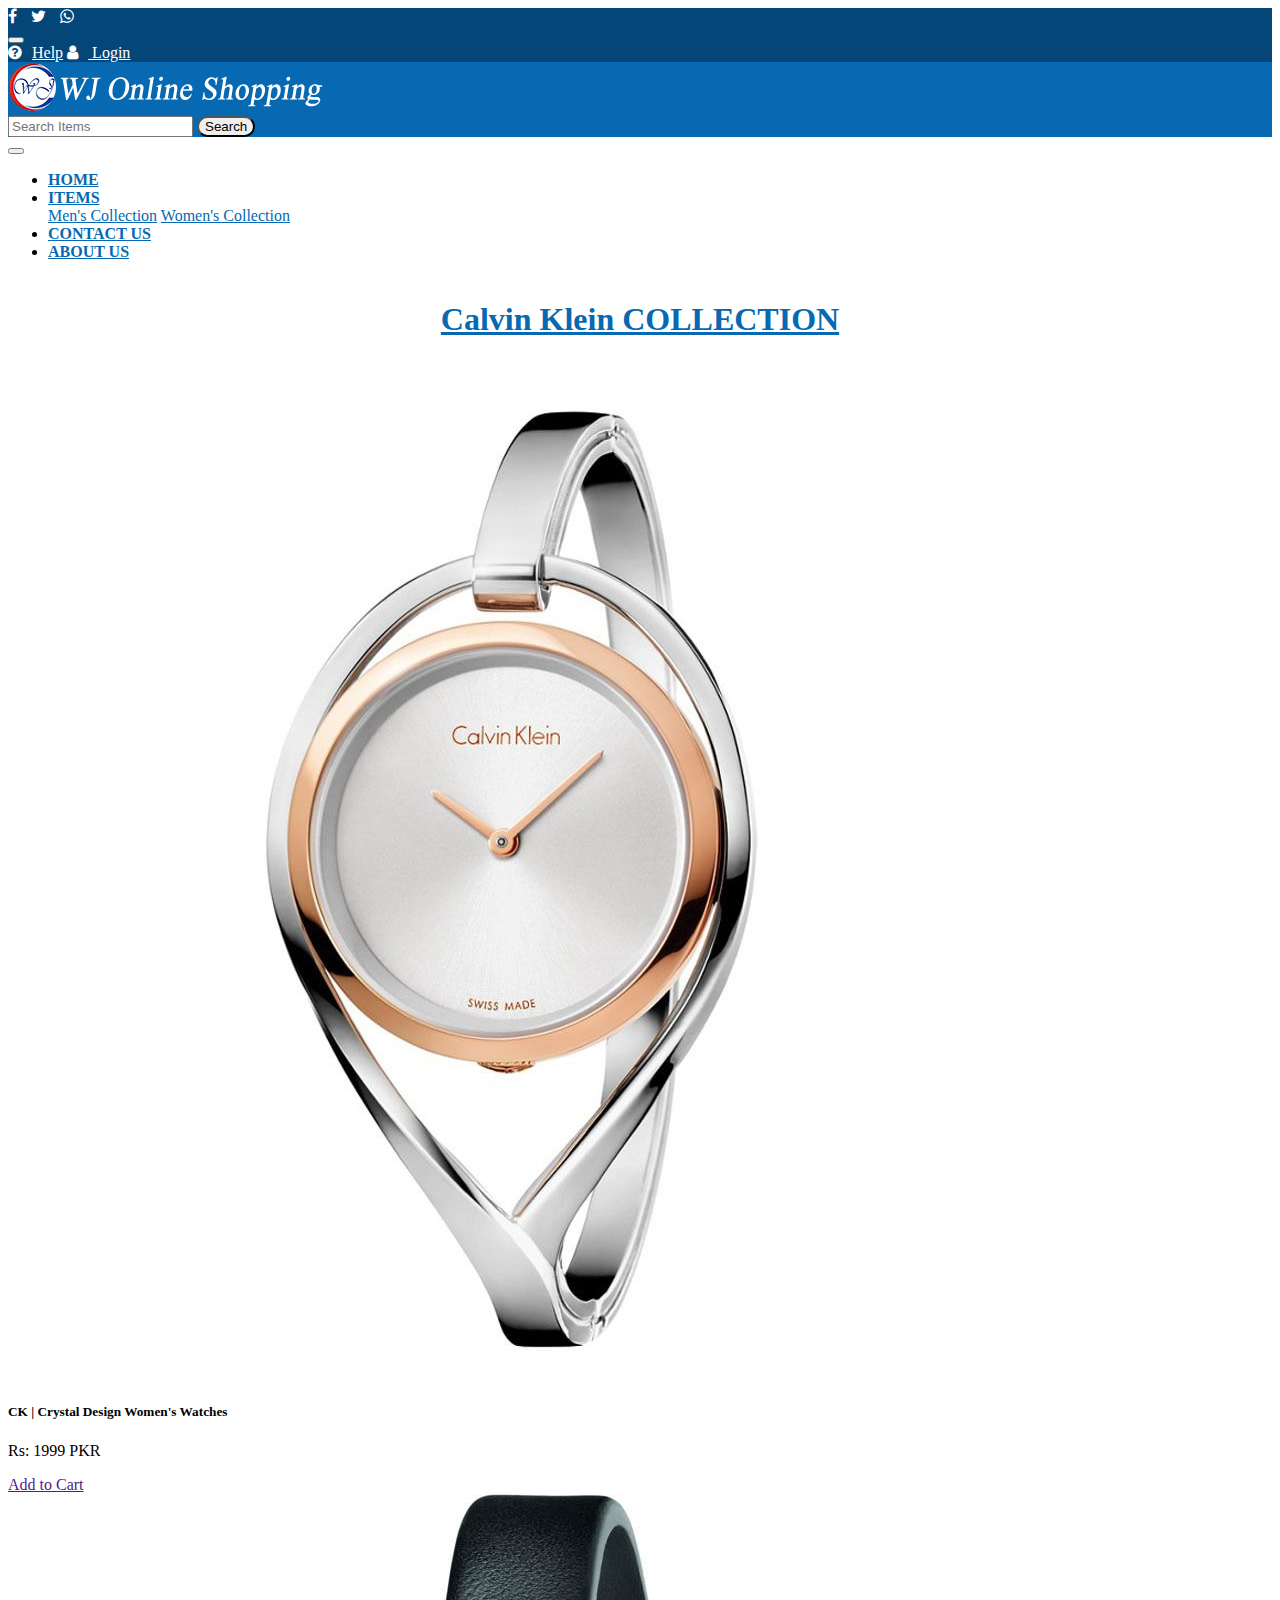
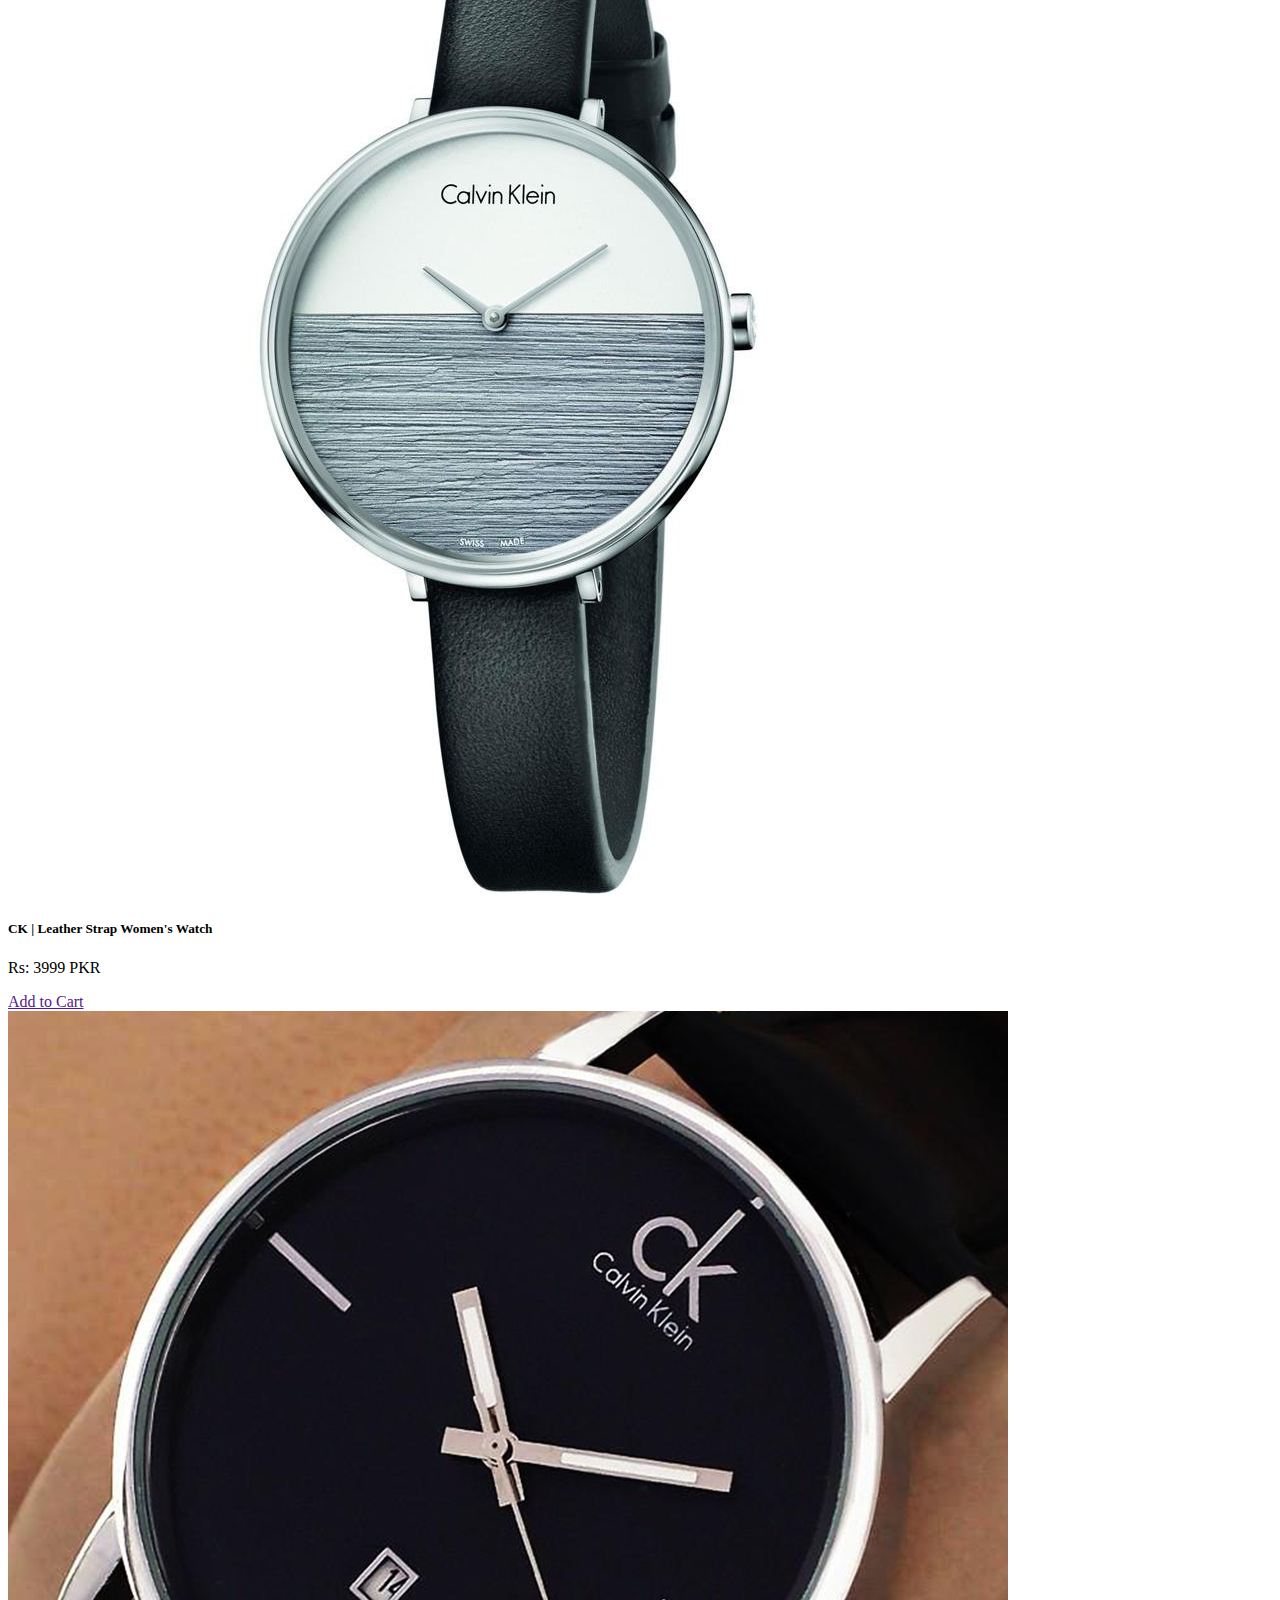
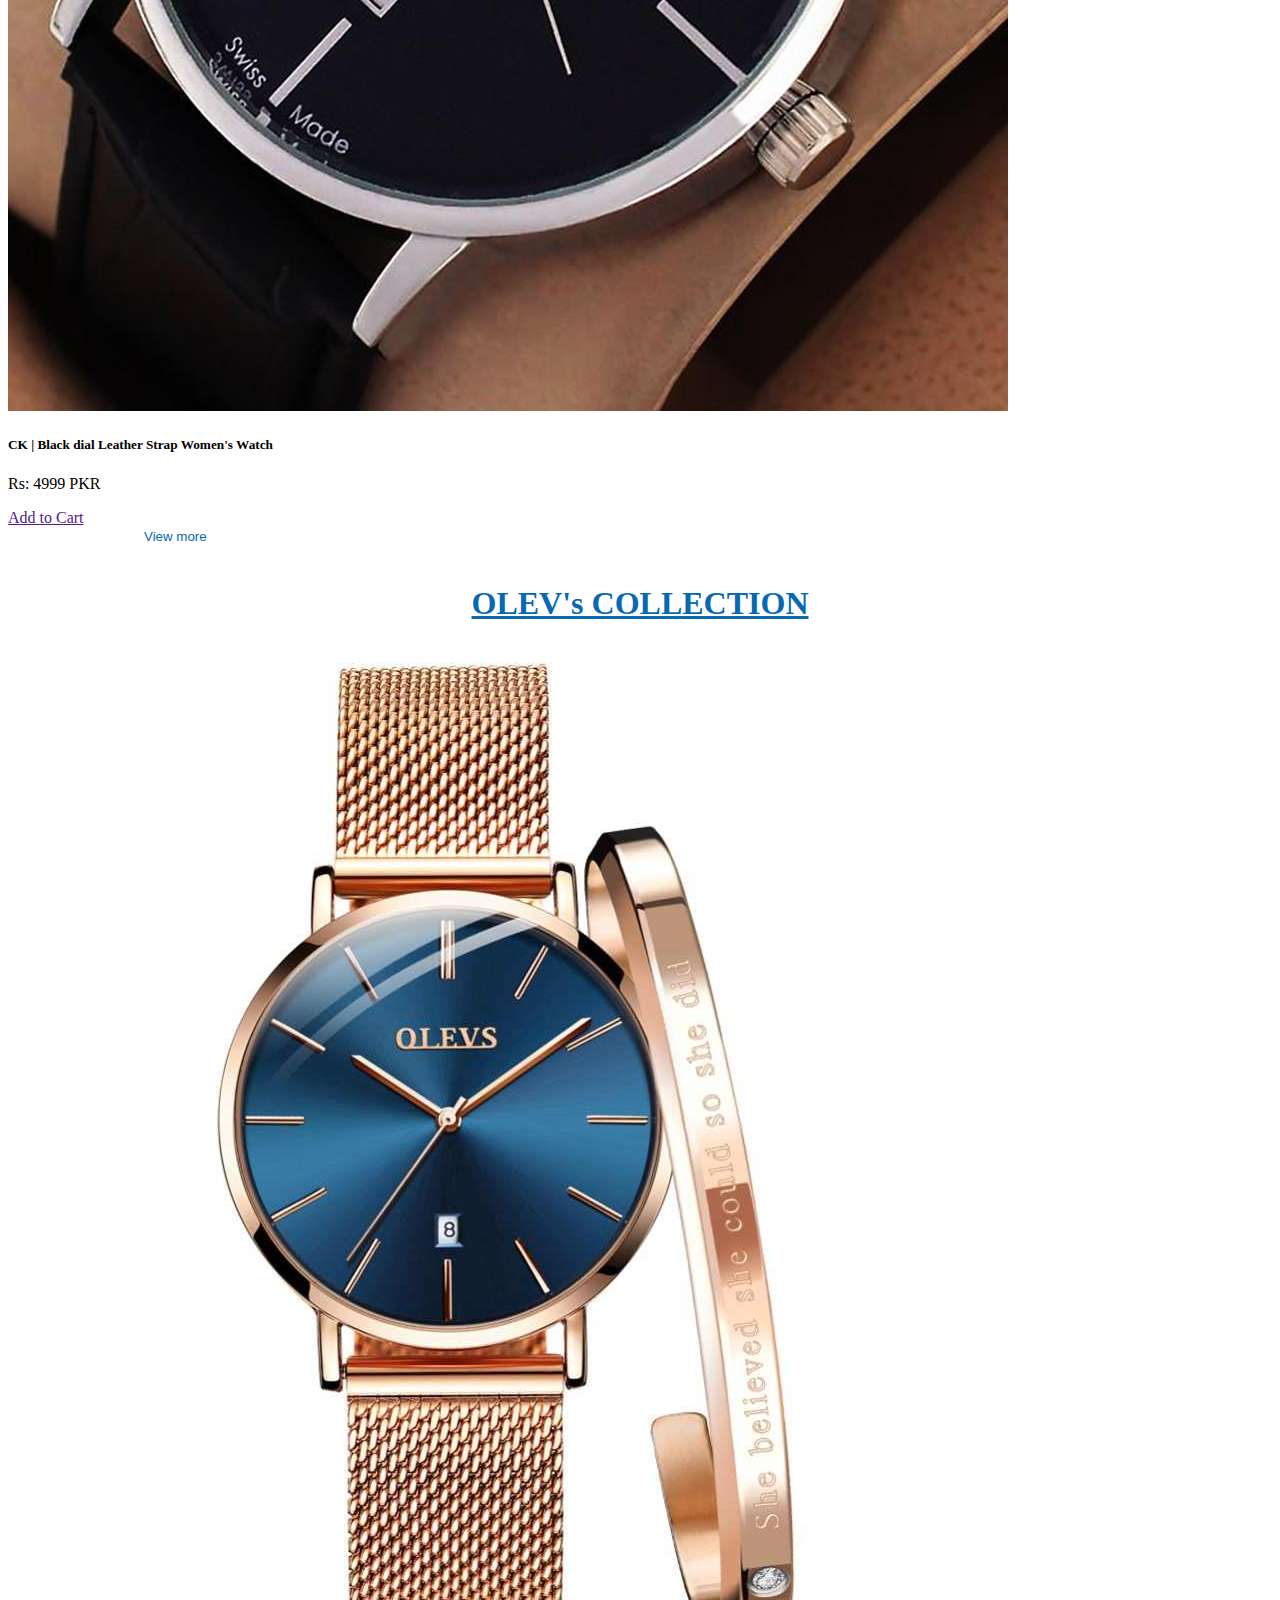
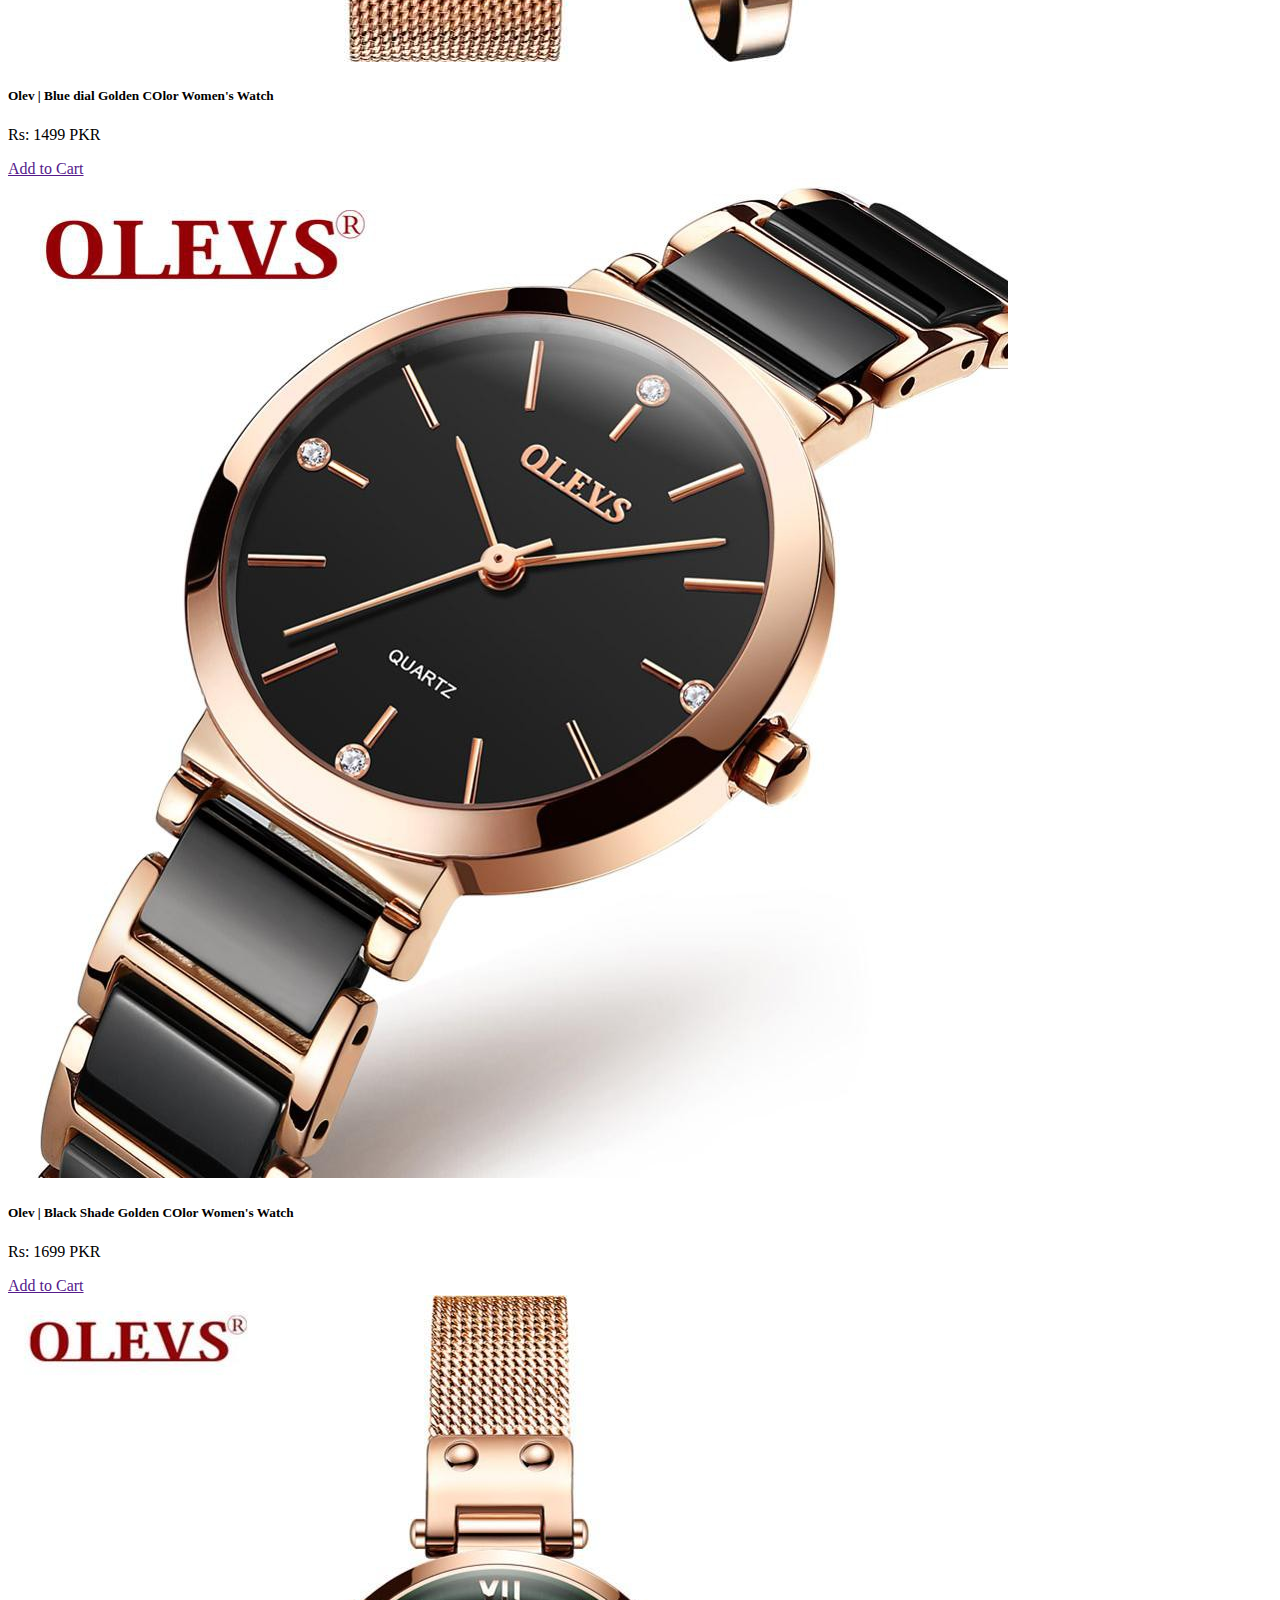
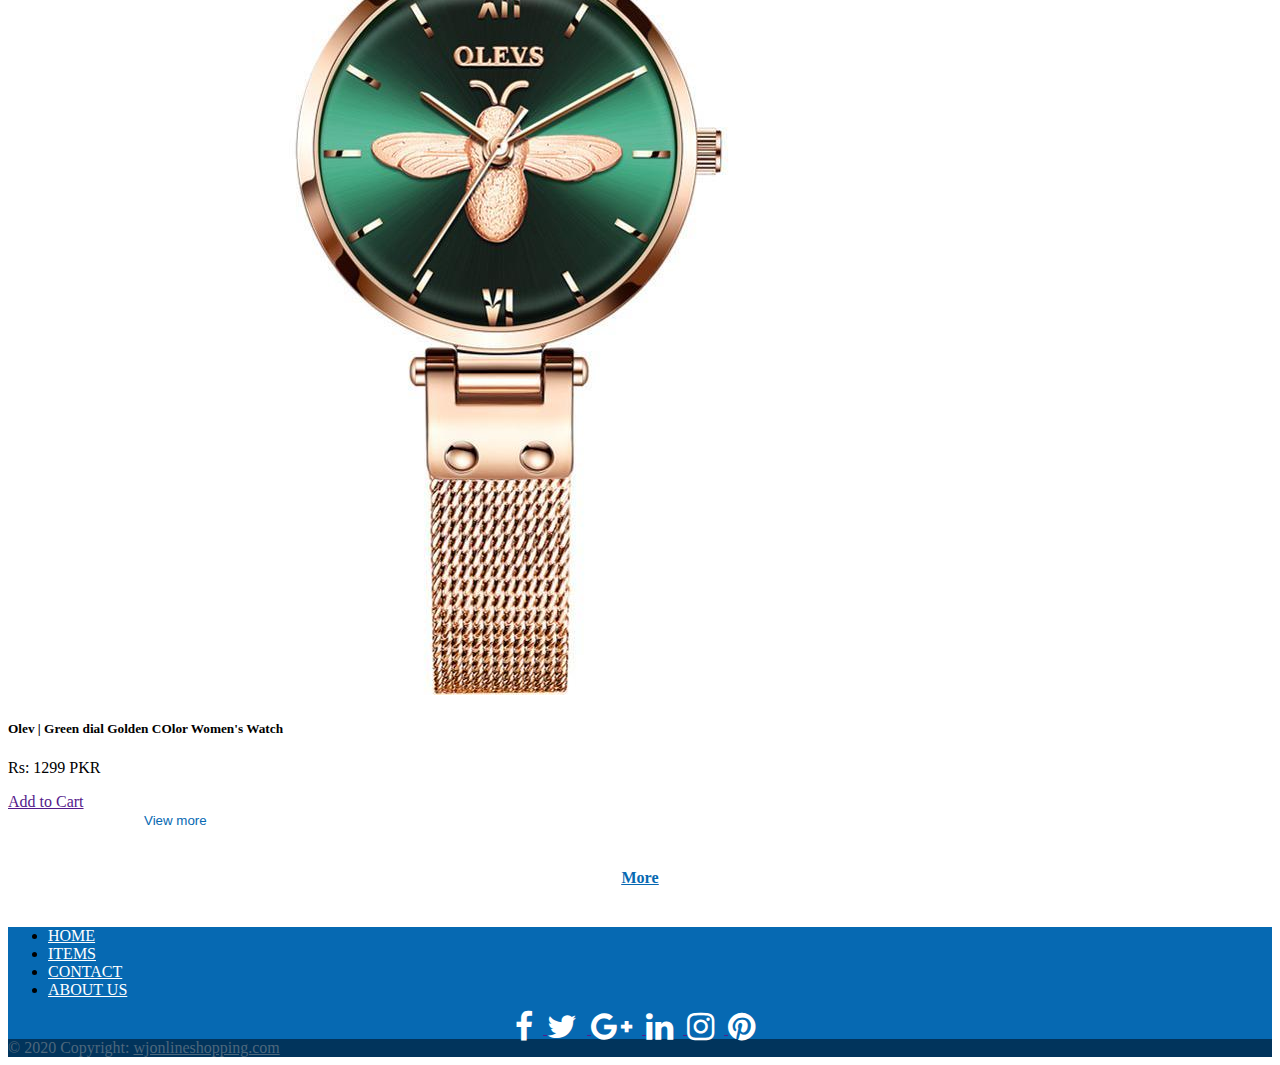
<file: collection/women.html>
<!DOCTYPE html>
<html lang="en">

<head>
    <meta charset="UTF-8">
    <meta name="viewport" content="width=device-width, initial-scale=1.0">
    <title>WJ Online shopping</title>
    <link rel="stylesheet" href="https://stackpath.bootstrapcdn.com/bootstrap/4.5.0/css/bootstrap.min.css"
        integrity="sha384-9aIt2nRpC12Uk9gS9baDl411NQApFmC26EwAOH8WgZl5MYYxFfc+NcPb1dKGj7Sk" crossorigin="anonymous">
    <link rel="stylesheet" href="../style.css">
    <link rel="stylesheet" href="https://cdnjs.cloudflare.com/ajax/libs/font-awesome/4.7.0/css/font-awesome.min.css">


</head>

<body>
    <!-- navbar top -->
    <nav style="background-color: #044678;" class="navbar ">
     <div>
            <a href=""><i class="fa fa-facebook" aria-hidden="true"></i></a>
            <a href=""><i class="fa fa-twitter" aria-hidden="true"></i></a>
            <a href=""><i class="fa fa-whatsapp" aria-hidden="true"></i></a>
     </div>
        <button class="navbar-toggler" type="button" data-toggle="collapse" data-target="#navbarNavAltMarkup"
            aria-controls="navbarNavAltMarkup" aria-expanded="false" aria-label="Toggle navigation">
            <span class="navbar-toggler-icon"></span>
        </button>
        <div >
            <div class="nav">
                <a style="color: #fff; " class="nav mr-2" href="#"><i class="fa mt-1 mr-1 fa-question-circle"
                   aria-hidden="true"></i>Help</a>
                <a style="color: #fff; " class="nav" href="#"><i class="fa mt-1 mr-1 fa-user"
                        aria-hidden="true"></i>
                    Login
                </a>
            </div>
        </div>
    </nav>
    <!-- navbar top end -->
    <nav class="navbar nav-2 navbar-expnad-lg">
        <a href=""><img src="../images/logo1.png" alt=""></a>
        <form class="form-inline my-2 my-lg-0">
            <input class="form-control mr-sm-2" type="search" placeholder="Search Items"  aria-label="Search">
            <button class="btn btn-primary my-2 my-sm-0" type="submit">Search</button>
          </form>
    </nav>
                     <!-- end -->
    <!-- As a link -->
<nav class="navbar navbar-expand-lg navbar-light bg-light">
    <a class="navbar-brand" href="#"></a>
    <button class="navbar-toggler" type="button" data-toggle="collapse" data-target="#navbarNav"
    aria-controls="navbarNav" aria-expanded="false" aria-label="Toggle navigation">
    <span class="navbar-toggler-icon"></span>
</button> 
    <div class="top-nav-link collapse navbar-collapse ">
      <ul class="navbar-nav">
        <li class="nav-item"><a class="nav-link" href="../index.html">HOME</a> </li>
        <li class="nav-item dropdown">
          <a class="nav-link dropdown-toggle" id="navbarDropdown" href="#" role="button" data-toggle="dropdown" aria-haspopup="true" aria-expanded="false">ITEMS</a> 
          <div class="dropdown-menu" aria-labelledby="navbarDropdown">
            <a class="dropdown-item" href="men.html">Men's Collection</a>
            <a class="dropdown-item" href="women.html">Women's Collection</a>
          </div>
        </li>
        <li class="nav-item"  ><a class="nav-link" href="../contact.html">CONTACT US</a> </li>
        <li class="nav-item"><a class="nav-link" href="../about us.html">ABOUT US</a></li>  
    </ul>
</div>
  </nav>
<!-- CARD  -->

  <div >
    <h1 style="font-family:Cambria, Cochin, Georgia, Times, 'Times New Roman', serif;" >Calvin Klein COLLECTION</h1>
  </div>
<div class="container justify-content-center">
<div class="row">
<div class="col-sm-12 col-md-6 col-lg-4">
  <div class="card" style="width: 18rem;">
  <a href=""><img src="../images/ck.jpg" class="card-img-top" alt=""> </a>
  <div class="card-body">
    <h5>CK | Crystal Design Women's Watches</h5>
    <p>Rs: 1999 PKR</p>
  <a href="" class="btn btn-primary"> Add to Cart</a>
  </div>
</div>
</div>
<div class="col-sm-12 col-md-6 col-lg-4">
  <div class="card " style="width: 18rem;">
 <a href=""> <img src="../images/ck1.jpg" class="card-img-top" alt=""> </a>
  <div class="card-body">
    <h5>CK | Leather Strap Women's Watch</h5>
    <p>Rs: 3999 PKR</p>
  <a href="" class="btn btn-primary"> Add to Cart</a>
  </div>
</div> 
</div>  
<div class="col-sm-12 col-md-6 col-lg-4">
  <div class="card" style="width: 18rem;">
<a href="">  <img src="../images/ck3.jpg  " class="card-img-top" alt=""> </a>
  <div class="card-body">
    <h5>CK | Black dial Leather Strap Women's Watch</h5>
    <p>Rs: 4999 PKR</p>
  <a href="" class="btn btn-primary"> Add to Cart</a>
  </div>
</div>
</div>
<div class="more"><span id="dots"></span><span  id="more">
<div class="col-sm-12 col-md-6 col-lg-4">
  <div class="card" style="width: 18rem;">
<a href="">  <img src="../images/ck2.jpg  " class="card-img-top" alt=""> </a>
  <div class="card-body">
    <h5>CK | Leather Strap Women's Watch</h5>
    <p>Rs: 3999 PKR</p>
  <a href="" class="btn btn-primary"> Add to Cart</a>
  </div>
</div>
</div>
<div class="col-sm-12 col-md-6 col-lg-4">
  <div class="card" style="width: 18rem;">
<a href="">  <img src="../images/ck1.jpg  " class="card-img-top" alt=""> </a>
  <div class="card-body">
    <h5>CK | Leather Strap Women's Watch</h5>
    <p>Rs: 3999 PKR</p>
  <a href="" class="btn btn-primary"> Add to Cart</a>
  </div>
</div>
</div>
<div class="col-sm-12 col-md-6 col-lg-4">
  <div class="card" style="width: 18rem;">
<a href="">  <img src="../images/ck2.jpg  " class="card-img-top" alt=""> </a>
  <div class="card-body">
    <h5>CK | Leather Strap Women's Watch</h5>
    <p>Rs: 3999 PKR</p>
  <a href="" class="btn btn-primary"> Add to Cart</a>
  </div>
</div>
</div>

</span>
</div>
</div>


</div>
<button onclick="myFunction()" id="myBtn">View more</button>
<script>
function myFunction() {
  var dots = document.getElementById("dots");
  var moreText = document.getElementById("more");
  var btnText = document.getElementById("myBtn");

  if (dots.style.display === "none") {
    dots.style.display = "inline";
    btnText.innerHTML = "View more"; 
    moreText.style.display = "none";
  } else {
    dots.style.display = "none";
    btnText.innerHTML = "View less"; 
    moreText.style.display = "inline";
  }
}
</script>
 
<!-- END -->


<div >
<h1 style="font-family:Cambria, Cochin, Georgia, Times, 'Times New Roman', serif;" >OLEV's COLLECTION</h1>
</div>
<div class="container justify-content-center">
<div class="row">
<div class="col-sm-12 col-md-6 col-lg-4">
<div class="card" style="width: 18rem;">
<a href=""><img src="../images/Oleve.jpg" class="card-img-top" alt=""> </a>
<div class="card-body">
<h5>Olev | Blue dial Golden COlor Women's Watch</h5>
<p>Rs: 1499 PKR</p>
<a href="" class="btn btn-primary"> Add to Cart</a>
</div>
</div>
</div>
<div class="col-sm-12 col-md-6 col-lg-4">
<div class="card " style="width: 18rem;">
<a href=""> <img src="../images/oleve1.jpg" class="card-img-top" alt=""> </a>
<div class="card-body">
  <h5>Olev | Black Shade Golden COlor Women's Watch</h5>
  <p>Rs: 1699 PKR</p>
<a href="" class="btn btn-primary"> Add to Cart</a>
</div>
</div> 
</div>  
<div class="col-sm-12 col-md-6 col-lg-4">
<div class="card" style="width: 18rem;">
<a href="">  <img src="../images/oleve3.jpg  " class="card-img-top" alt=""> </a>
<div class="card-body">
  <h5>Olev | Green dial Golden COlor Women's Watch</h5>
  <p>Rs: 1299 PKR</p>
<a href="" class="btn btn-primary"> Add to Cart</a>
</div>
</div>
</div>
<div class="more"><span id="dots"></span><span  id="moree">
<div class="col-sm-12 col-md-6 col-lg-4">
<div class="card" style="width: 18rem;">
<a href="">  <img src="../images/oleve4.webp " class="card-img-top" alt=""> </a>
<div class="card-body">
<h5>QUARTZ | Cuena Black chain wrist watch</h5>
<p>Rs: 2499 PKR</p>
<a href="" class="btn btn-primary"> Add to Cart</a>
</div>
</div>
</div>
<div class="col-sm-12 col-md-6 col-lg-4">
<div class="card" style="width: 18rem;">
<a href="">  <img src="../images/dw.jpg  " class="card-img-top" alt=""> </a>
<div class="card-body">
<h5>QUARTZ | Cuena Black chain wrist watch</h5>
<p>Rs: 3999 PKR</p>
<a href="" class="btn btn-primary"> Add to Cart</a>
</div>
</div>
</div>
<div class="col-sm-12 col-md-6 col-lg-4">
<div class="card" style="width: 18rem;">
<a href="">  <img src="../images/dw.jpg  " class="card-img-top" alt=""> </a>
<div class="card-body">
<h5>QUARTZ | Cuena Black chain wrist watch</h5>
<p>Rs: 3999 PKR</p>
<a href="" class="btn btn-primary"> Add to Cart</a>
</div>
</div>
</div>
</span>
</div>
</div>
</div>
<button onclick="myFunction()" id="myBtn">View more</button>
<script>
function myFunction() {
var dots = document.getElementById("dots");
var moreText = document.getElementById("more");
var btnText = document.getElementById("myBtn");

if (dots.style.display === "none") {
dots.style.display = "inline";
btnText.innerHTML = "View more"; 
moreText.style.display = "none";
} else {
dots.style.display = "none";
btnText.innerHTML = "View less"; 
moreText.style.display = "inline";
}
}
</script>

<div>
<a href=""><h4> More</h4></a>
</div>

                  <!-- end  -->                

<!-- Footer -->
<footer class="page-footer ">
  <nav class="footer navbar navbar-expand-lg justify-content-center ">
  <div class="footer-link navbar-nav " id="navbarNav">
    <ul class="navbar-nav "  >
      <li class="nav-item"><a class="" href="">HOME</a> </li>
      <li class="nav-item"><a class="" href="">ITEMS</a> </li>
      <li class="nav-item"><a class="" href="">CONTACT</a> </li> 
      <li class="nav-item"><a class="" href="">ABOUT US</a> </li>     
    </ul>
  </div>
</nav>
  <div class="container">
    <div class="row">
      <div class="col-md-12 pt-2">
        <div class="social-link mb-3">

          <a href="" class="fb-ic">
            <i class="fa fa-facebook fa-lg white-text mr-md-5 mr-3 fa-2x" aria-hidden="true"> </i>
          </a>
          <a href="" class="tw-ic">
            <i class="fa fa-twitter fa-lg white-text mr-md-5 mr-3 fa-2x"> </i>
          </a>
      
          <a href="" class="gplus-ic">
            <i class="fa fa-google-plus fa-lg white-text mr-md-5 mr-3 fa-2x"> </i>
          </a>

          <a href="" class="li-ic">
            <i class="fa fa-linkedin fa-lg white-text mr-md-5 mr-3 fa-2x"> </i>
          </a>

          <a href="" class="ins-ic">
            <i class="fa fa-instagram fa-lg white-text mr-md-5 mr-3 fa-2x"> </i>
          </a>
          <a href="" class="pin-ic">
            <i class="fa fa-pinterest fa-lg white-text fa-2x"> </i>
          </a>
        </div>
      </div>
    </div>
  </div>
  <!-- Footer Elements -->

  <!-- Copyright -->
  <div style="background-color: #01345c;  color: rgba(156, 156, 156, 0.5);" class="footer-copyright text-center py-2">© 2020 Copyright:
    <a style="color: rgba(156, 156, 156, 0.5);" href="https://mdbootstrap.com/"> wjonlineshopping.com</a>
  </div>
  <!-- Copyright -->

</footer>
<!-- Footer -->




    <script src="https://code.jquery.com/jquery-3.5.1.slim.min.js"
        integrity="sha384-DfXdz2htPH0lsSSs5nCTpuj/zy4C+OGpamoFVy38MVBnE+IbbVYUew+OrCXaRkfj"
        crossorigin="anonymous"></script>
    <script src="https://cdn.jsdelivr.net/npm/popper.js@1.16.0/dist/umd/popper.min.js"
        integrity="sha384-Q6E9RHvbIyZFJoft+2mJbHaEWldlvI9IOYy5n3zV9zzTtmI3UksdQRVvoxMfooAo"
        crossorigin="anonymous"></script>
    <script src="https://stackpath.bootstrapcdn.com/bootstrap/4.5.0/js/bootstrap.min.js"
        integrity="sha384-OgVRvuATP1z7JjHLkuOU7Xw704+h835Lr+6QL9UvYjZE3Ipu6Tp75j7Bh/kR0JKI"
        crossorigin="anonymous"></script>
</body>

</html>
</file>
<file: style.css>
a .fa{
    color: #fff;
    margin-right: 10px;
}
.nav-2{
    background-color: #0669b2;
}
.btn{
    border-radius: 12px;
}

.nav-link{
    color:#0669b2 !important;
    font-weight: bold;
}
.top-nav-link li a{
    color: #0669b2 !important;
}
.nav-item{
    margin-right: 12px;
    font-family: Cambria, Cochin, Georgia, Times, 'Times New Roman', serif;
}
.circle img{
    margin-left: 200px;
    margin-top: 20px;

  
}

h1, h4 {
    font-family: times new roman;
text-decoration: underline;
text-align: center;
margin-top: 40px;
margin-bottom: 40px;
color: #0669b2;

}

.img-fluid {
    max-width: 20%;
    height: auto;
}
footer{
    background-color: #0669b2;
}

.social-link{
    text-align: center;
}

.footer-link li a{
    color: #fff;
}
#more {display: none;
    
}

#myBtn{
    border: none;
    background-color: white !important;
    color: #0669b2;
    margin-left:130px; 
}
#moree {display: none;
}

.contact{
    /* text-decoration: none !important; */
    font-size: 64px;
}
.contactus{
    text-align: center;
    color: #0669b2;
    font-family: 'Times New Roman', Times, serif;
    font-size: 50px;
    text-decoration: underline;
}

.parah{
    font-family: Arial, Helvetica, sans-serif;
    justify-content: center;
    text-justify: right;
}

.emailid{
    max-width: 500px;
    margin: 0 auto;
}
.contact-btn{
    margin-left: 250px;
    margin-top: 5px;
    margin-bottom: 10px;
}
</file>
